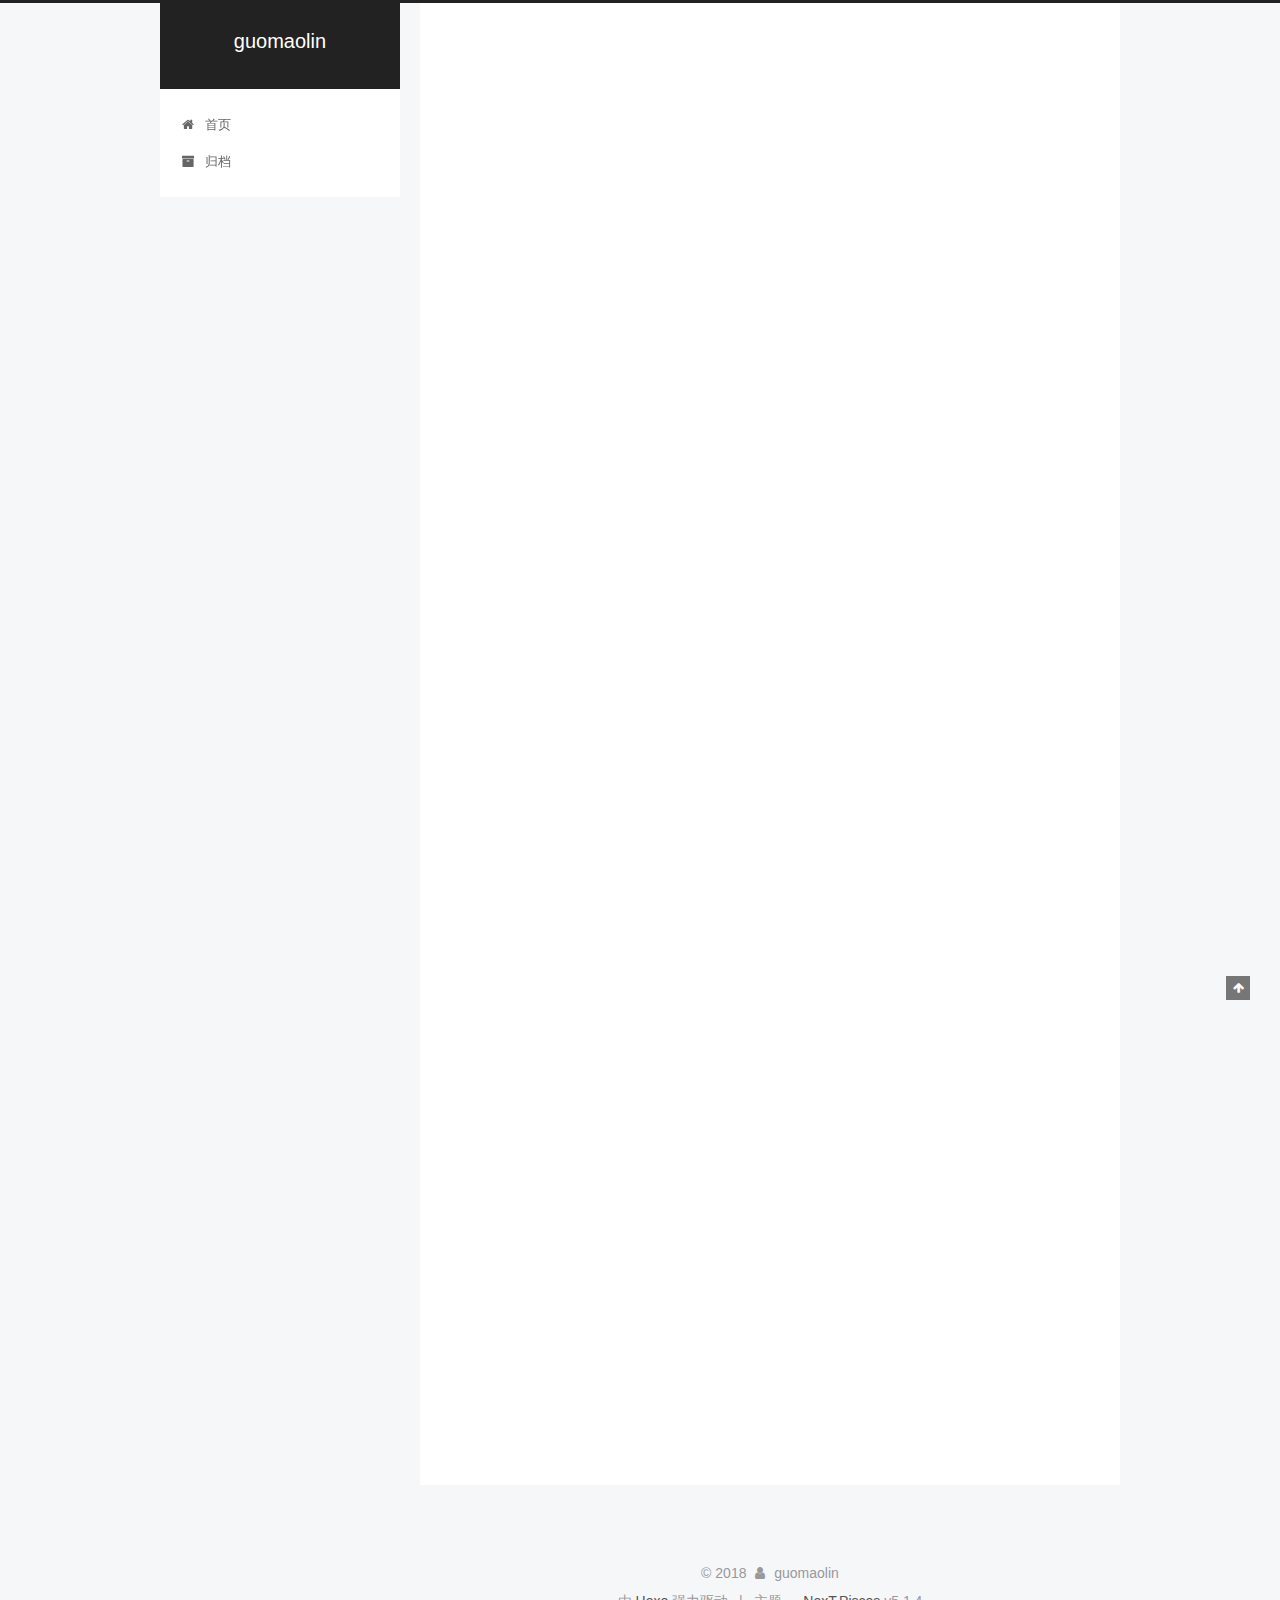
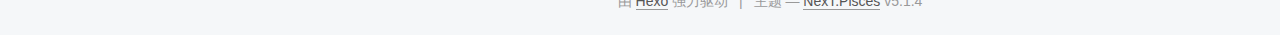
<file: index.html>
<!DOCTYPE html>



  


<html class="theme-next pisces use-motion" lang="zh-Hans">
<head>
  <meta charset="UTF-8"/>
<meta http-equiv="X-UA-Compatible" content="IE=edge" />
<meta name="viewport" content="width=device-width, initial-scale=1, maximum-scale=1"/>
<meta name="theme-color" content="#222">









<meta http-equiv="Cache-Control" content="no-transform" />
<meta http-equiv="Cache-Control" content="no-siteapp" />
















  
  
  <link href="/lib/fancybox/source/jquery.fancybox.css?v=2.1.5" rel="stylesheet" type="text/css" />







<link href="/lib/font-awesome/css/font-awesome.min.css?v=4.6.2" rel="stylesheet" type="text/css" />

<link href="/css/main.css?v=5.1.4" rel="stylesheet" type="text/css" />


  <link rel="apple-touch-icon" sizes="180x180" href="/images/apple-touch-icon-next.png?v=5.1.4">


  <link rel="icon" type="image/png" sizes="32x32" href="/images/favicon-32x32-next.png?v=5.1.4">


  <link rel="icon" type="image/png" sizes="16x16" href="/images/favicon-16x16-next.png?v=5.1.4">


  <link rel="mask-icon" href="/images/logo.svg?v=5.1.4" color="#222">





  <meta name="keywords" content="Hexo, NexT" />










<meta name="description" content="人生就是一场修行，与天斗，与地斗，与人斗，与己斗。">
<meta property="og:type" content="website">
<meta property="og:title" content="guomaolin">
<meta property="og:url" content="http://yoursite.com/index.html">
<meta property="og:site_name" content="guomaolin">
<meta property="og:description" content="人生就是一场修行，与天斗，与地斗，与人斗，与己斗。">
<meta property="og:locale" content="zh-Hans">
<meta name="twitter:card" content="summary">
<meta name="twitter:title" content="guomaolin">
<meta name="twitter:description" content="人生就是一场修行，与天斗，与地斗，与人斗，与己斗。">



<script type="text/javascript" id="hexo.configurations">
  var NexT = window.NexT || {};
  var CONFIG = {
    root: '/',
    scheme: 'Pisces',
    version: '5.1.4',
    sidebar: {"position":"left","display":"post","offset":12,"b2t":false,"scrollpercent":false,"onmobile":false},
    fancybox: true,
    tabs: true,
    motion: {"enable":true,"async":false,"transition":{"post_block":"fadeIn","post_header":"slideDownIn","post_body":"slideDownIn","coll_header":"slideLeftIn","sidebar":"slideUpIn"}},
    duoshuo: {
      userId: '0',
      author: '博主'
    },
    algolia: {
      applicationID: '',
      apiKey: '',
      indexName: '',
      hits: {"per_page":10},
      labels: {"input_placeholder":"Search for Posts","hits_empty":"We didn't find any results for the search: ${query}","hits_stats":"${hits} results found in ${time} ms"}
    }
  };
</script>



  <link rel="canonical" href="http://yoursite.com/"/>





  <title>guomaolin</title>
  








</head>

<body itemscope itemtype="http://schema.org/WebPage" lang="zh-Hans">

  
  
    
  

  <div class="container sidebar-position-left 
  page-home">
    <div class="headband"></div>

    <header id="header" class="header" itemscope itemtype="http://schema.org/WPHeader">
      <div class="header-inner"><div class="site-brand-wrapper">
  <div class="site-meta ">
    

    <div class="custom-logo-site-title">
      <a href="/"  class="brand" rel="start">
        <span class="logo-line-before"><i></i></span>
        <span class="site-title">guomaolin</span>
        <span class="logo-line-after"><i></i></span>
      </a>
    </div>
      
        <p class="site-subtitle"></p>
      
  </div>

  <div class="site-nav-toggle">
    <button>
      <span class="btn-bar"></span>
      <span class="btn-bar"></span>
      <span class="btn-bar"></span>
    </button>
  </div>
</div>

<nav class="site-nav">
  

  
    <ul id="menu" class="menu">
      
        
        <li class="menu-item menu-item-home">
          <a href="/" rel="section">
            
              <i class="menu-item-icon fa fa-fw fa-home"></i> <br />
            
            首页
          </a>
        </li>
      
        
        <li class="menu-item menu-item-archives">
          <a href="/archives/" rel="section">
            
              <i class="menu-item-icon fa fa-fw fa-archive"></i> <br />
            
            归档
          </a>
        </li>
      

      
    </ul>
  

  
</nav>



 </div>
    </header>

    <main id="main" class="main">
      <div class="main-inner">
        <div class="content-wrap">
          <div id="content" class="content">
            
  <section id="posts" class="posts-expand">
    
      

  

  
  
  

  <article class="post post-type-normal" itemscope itemtype="http://schema.org/Article">
  
  
  
  <div class="post-block">
    <link itemprop="mainEntityOfPage" href="http://yoursite.com/2018/07/28/博客测试/">

    <span hidden itemprop="author" itemscope itemtype="http://schema.org/Person">
      <meta itemprop="name" content="guomaolin">
      <meta itemprop="description" content="">
      <meta itemprop="image" content="/images/head_icon.png">
    </span>

    <span hidden itemprop="publisher" itemscope itemtype="http://schema.org/Organization">
      <meta itemprop="name" content="guomaolin">
    </span>

    
      <header class="post-header">

        
        
          <h1 class="post-title" itemprop="name headline">
                
                <a class="post-title-link" href="/2018/07/28/博客测试/" itemprop="url">博客测试</a></h1>
        

        <div class="post-meta">
          <span class="post-time">
            
              <span class="post-meta-item-icon">
                <i class="fa fa-calendar-o"></i>
              </span>
              
                <span class="post-meta-item-text">发表于</span>
              
              <time title="创建于" itemprop="dateCreated datePublished" datetime="2018-07-28T23:43:07+08:00">
                2018-07-28
              </time>
            

            

            
          </span>

          

          
            
          

          
          

          

          

          

        </div>
      </header>
    

    
    
    
    <div class="post-body" itemprop="articleBody">

      
      

      
        
          
            <h2 id="这里是博客测试"><a href="#这里是博客测试" class="headerlink" title="这里是博客测试"></a>这里是博客测试</h2><h3 id="目录1"><a href="#目录1" class="headerlink" title="目录1"></a>目录1</h3><h3 id="目录2"><a href="#目录2" class="headerlink" title="目录2"></a>目录2</h3>
          
        
      
    </div>
    
    
    

    

    

    

    <footer class="post-footer">
      

      

      

      
      
        <div class="post-eof"></div>
      
    </footer>
  </div>
  
  
  
  </article>


    
      

  

  
  
  

  <article class="post post-type-normal" itemscope itemtype="http://schema.org/Article">
  
  
  
  <div class="post-block">
    <link itemprop="mainEntityOfPage" href="http://yoursite.com/2018/07/28/hello-world/">

    <span hidden itemprop="author" itemscope itemtype="http://schema.org/Person">
      <meta itemprop="name" content="guomaolin">
      <meta itemprop="description" content="">
      <meta itemprop="image" content="/images/head_icon.png">
    </span>

    <span hidden itemprop="publisher" itemscope itemtype="http://schema.org/Organization">
      <meta itemprop="name" content="guomaolin">
    </span>

    
      <header class="post-header">

        
        
          <h1 class="post-title" itemprop="name headline">
                
                <a class="post-title-link" href="/2018/07/28/hello-world/" itemprop="url">Hello World</a></h1>
        

        <div class="post-meta">
          <span class="post-time">
            
              <span class="post-meta-item-icon">
                <i class="fa fa-calendar-o"></i>
              </span>
              
                <span class="post-meta-item-text">发表于</span>
              
              <time title="创建于" itemprop="dateCreated datePublished" datetime="2018-07-28T22:06:29+08:00">
                2018-07-28
              </time>
            

            

            
          </span>

          

          
            
          

          
          

          

          

          

        </div>
      </header>
    

    
    
    
    <div class="post-body" itemprop="articleBody">

      
      

      
        
          
            <p>Welcome to <a href="https://hexo.io/" target="_blank" rel="noopener">Hexo</a>! This is your very first post. Check <a href="https://hexo.io/docs/" target="_blank" rel="noopener">documentation</a> for more info. If you get any problems when using Hexo, you can find the answer in <a href="https://hexo.io/docs/troubleshooting.html" target="_blank" rel="noopener">troubleshooting</a> or you can ask me on <a href="https://github.com/hexojs/hexo/issues" target="_blank" rel="noopener">GitHub</a>.</p>
<h2 id="Quick-Start"><a href="#Quick-Start" class="headerlink" title="Quick Start"></a>Quick Start</h2><h3 id="Create-a-new-post"><a href="#Create-a-new-post" class="headerlink" title="Create a new post"></a>Create a new post</h3><figure class="highlight bash"><table><tr><td class="gutter"><pre><span class="line">1</span><br></pre></td><td class="code"><pre><span class="line">$ hexo new <span class="string">"My New Post"</span></span><br></pre></td></tr></table></figure>
<p>More info: <a href="https://hexo.io/docs/writing.html" target="_blank" rel="noopener">Writing</a></p>
<h3 id="Run-server"><a href="#Run-server" class="headerlink" title="Run server"></a>Run server</h3><figure class="highlight bash"><table><tr><td class="gutter"><pre><span class="line">1</span><br></pre></td><td class="code"><pre><span class="line">$ hexo server</span><br></pre></td></tr></table></figure>
<p>More info: <a href="https://hexo.io/docs/server.html" target="_blank" rel="noopener">Server</a></p>
<h3 id="Generate-static-files"><a href="#Generate-static-files" class="headerlink" title="Generate static files"></a>Generate static files</h3><figure class="highlight bash"><table><tr><td class="gutter"><pre><span class="line">1</span><br></pre></td><td class="code"><pre><span class="line">$ hexo generate</span><br></pre></td></tr></table></figure>
<p>More info: <a href="https://hexo.io/docs/generating.html" target="_blank" rel="noopener">Generating</a></p>
<h3 id="Deploy-to-remote-sites"><a href="#Deploy-to-remote-sites" class="headerlink" title="Deploy to remote sites"></a>Deploy to remote sites</h3><figure class="highlight bash"><table><tr><td class="gutter"><pre><span class="line">1</span><br></pre></td><td class="code"><pre><span class="line">$ hexo deploy</span><br></pre></td></tr></table></figure>
<p>More info: <a href="https://hexo.io/docs/deployment.html" target="_blank" rel="noopener">Deployment</a></p>

          
        
      
    </div>
    
    
    

    

    

    

    <footer class="post-footer">
      

      

      

      
      
        <div class="post-eof"></div>
      
    </footer>
  </div>
  
  
  
  </article>


    
  </section>

  


          </div>
          


          

        </div>
        
          
  
  <div class="sidebar-toggle">
    <div class="sidebar-toggle-line-wrap">
      <span class="sidebar-toggle-line sidebar-toggle-line-first"></span>
      <span class="sidebar-toggle-line sidebar-toggle-line-middle"></span>
      <span class="sidebar-toggle-line sidebar-toggle-line-last"></span>
    </div>
  </div>

  <aside id="sidebar" class="sidebar">
    
    <div class="sidebar-inner">

      

      

      <section class="site-overview-wrap sidebar-panel sidebar-panel-active">
        <div class="site-overview">
          <div class="site-author motion-element" itemprop="author" itemscope itemtype="http://schema.org/Person">
            
              <img class="site-author-image" itemprop="image"
                src="/images/head_icon.png"
                alt="guomaolin" />
            
              <p class="site-author-name" itemprop="name">guomaolin</p>
              <p class="site-description motion-element" itemprop="description">人生就是一场修行，与天斗，与地斗，与人斗，与己斗。</p>
          </div>

          <nav class="site-state motion-element">

            
              <div class="site-state-item site-state-posts">
              
                <a href="/archives/">
              
                  <span class="site-state-item-count">2</span>
                  <span class="site-state-item-name">日志</span>
                </a>
              </div>
            

            

            

          </nav>

          

          

          
          

          
          

          

        </div>
      </section>

      

      

    </div>
  </aside>


        
      </div>
    </main>

    <footer id="footer" class="footer">
      <div class="footer-inner">
        <div class="copyright">&copy; <span itemprop="copyrightYear">2018</span>
  <span class="with-love">
    <i class="fa fa-user"></i>
  </span>
  <span class="author" itemprop="copyrightHolder">guomaolin</span>

  
</div>


  <div class="powered-by">由 <a class="theme-link" target="_blank" href="https://hexo.io">Hexo</a> 强力驱动</div>



  <span class="post-meta-divider">|</span>



  <div class="theme-info">主题 &mdash; <a class="theme-link" target="_blank" href="https://github.com/iissnan/hexo-theme-next">NexT.Pisces</a> v5.1.4</div>




        







        
      </div>
    </footer>

    
      <div class="back-to-top">
        <i class="fa fa-arrow-up"></i>
        
      </div>
    

    

  </div>

  

<script type="text/javascript">
  if (Object.prototype.toString.call(window.Promise) !== '[object Function]') {
    window.Promise = null;
  }
</script>









  












  
  
    <script type="text/javascript" src="/lib/jquery/index.js?v=2.1.3"></script>
  

  
  
    <script type="text/javascript" src="/lib/fastclick/lib/fastclick.min.js?v=1.0.6"></script>
  

  
  
    <script type="text/javascript" src="/lib/jquery_lazyload/jquery.lazyload.js?v=1.9.7"></script>
  

  
  
    <script type="text/javascript" src="/lib/velocity/velocity.min.js?v=1.2.1"></script>
  

  
  
    <script type="text/javascript" src="/lib/velocity/velocity.ui.min.js?v=1.2.1"></script>
  

  
  
    <script type="text/javascript" src="/lib/fancybox/source/jquery.fancybox.pack.js?v=2.1.5"></script>
  


  


  <script type="text/javascript" src="/js/src/utils.js?v=5.1.4"></script>

  <script type="text/javascript" src="/js/src/motion.js?v=5.1.4"></script>



  
  


  <script type="text/javascript" src="/js/src/affix.js?v=5.1.4"></script>

  <script type="text/javascript" src="/js/src/schemes/pisces.js?v=5.1.4"></script>



  

  


  <script type="text/javascript" src="/js/src/bootstrap.js?v=5.1.4"></script>



  


  




	





  





  












  





  

  

  

  
  

  

  

  

</body>
</html>
</file>
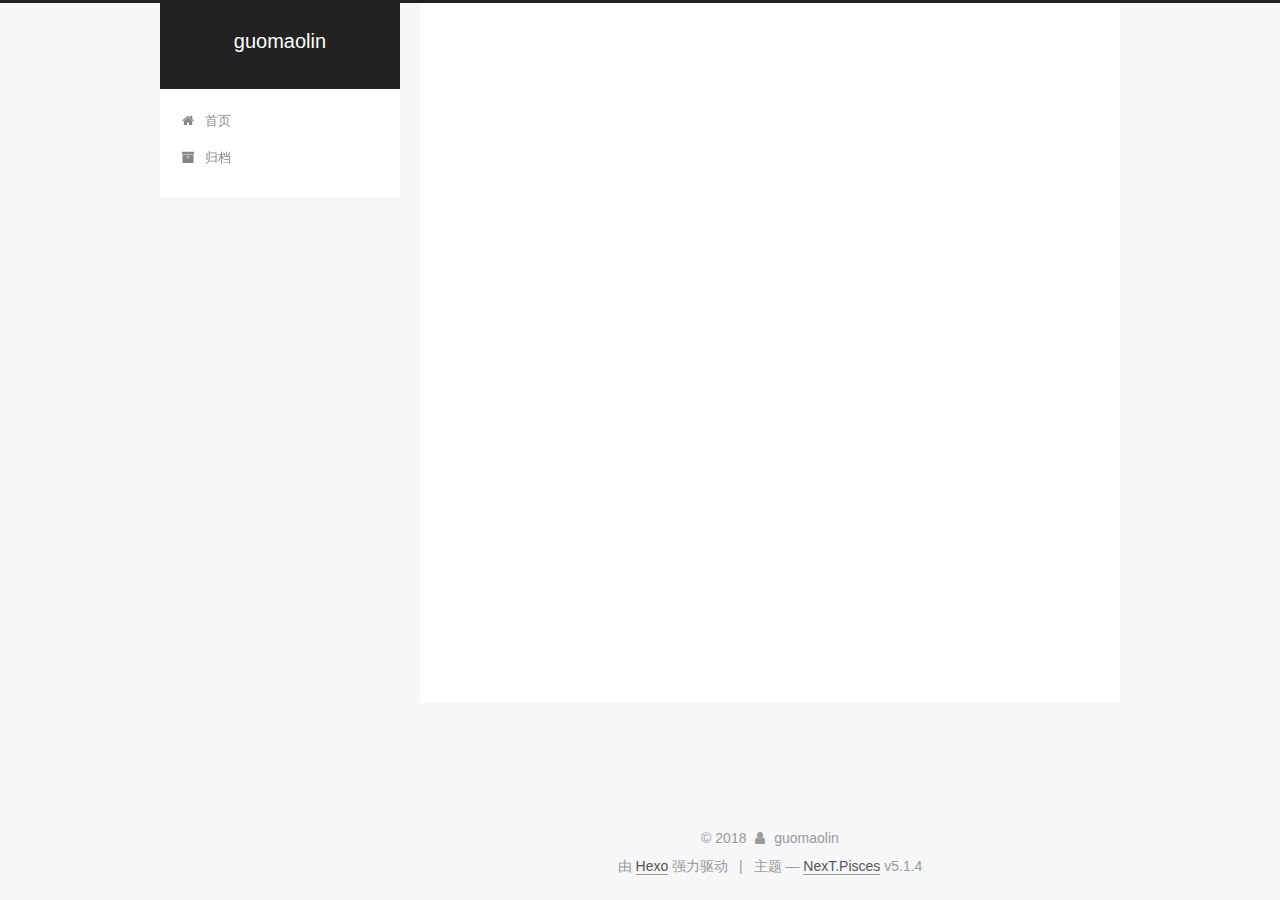
<file: archives/index.html>
<!DOCTYPE html>



  


<html class="theme-next pisces use-motion" lang="zh-Hans">
<head>
  <meta charset="UTF-8"/>
<meta http-equiv="X-UA-Compatible" content="IE=edge" />
<meta name="viewport" content="width=device-width, initial-scale=1, maximum-scale=1"/>
<meta name="theme-color" content="#222">









<meta http-equiv="Cache-Control" content="no-transform" />
<meta http-equiv="Cache-Control" content="no-siteapp" />
















  
  
  <link href="/lib/fancybox/source/jquery.fancybox.css?v=2.1.5" rel="stylesheet" type="text/css" />







<link href="/lib/font-awesome/css/font-awesome.min.css?v=4.6.2" rel="stylesheet" type="text/css" />

<link href="/css/main.css?v=5.1.4" rel="stylesheet" type="text/css" />


  <link rel="apple-touch-icon" sizes="180x180" href="/images/apple-touch-icon-next.png?v=5.1.4">


  <link rel="icon" type="image/png" sizes="32x32" href="/images/favicon-32x32-next.png?v=5.1.4">


  <link rel="icon" type="image/png" sizes="16x16" href="/images/favicon-16x16-next.png?v=5.1.4">


  <link rel="mask-icon" href="/images/logo.svg?v=5.1.4" color="#222">





  <meta name="keywords" content="Hexo, NexT" />










<meta name="description" content="人生就是一场修行，与天斗，与地斗，与人斗，与己斗。">
<meta property="og:type" content="website">
<meta property="og:title" content="guomaolin">
<meta property="og:url" content="http://yoursite.com/archives/index.html">
<meta property="og:site_name" content="guomaolin">
<meta property="og:description" content="人生就是一场修行，与天斗，与地斗，与人斗，与己斗。">
<meta property="og:locale" content="zh-Hans">
<meta name="twitter:card" content="summary">
<meta name="twitter:title" content="guomaolin">
<meta name="twitter:description" content="人生就是一场修行，与天斗，与地斗，与人斗，与己斗。">



<script type="text/javascript" id="hexo.configurations">
  var NexT = window.NexT || {};
  var CONFIG = {
    root: '/',
    scheme: 'Pisces',
    version: '5.1.4',
    sidebar: {"position":"left","display":"post","offset":12,"b2t":false,"scrollpercent":false,"onmobile":false},
    fancybox: true,
    tabs: true,
    motion: {"enable":true,"async":false,"transition":{"post_block":"fadeIn","post_header":"slideDownIn","post_body":"slideDownIn","coll_header":"slideLeftIn","sidebar":"slideUpIn"}},
    duoshuo: {
      userId: '0',
      author: '博主'
    },
    algolia: {
      applicationID: '',
      apiKey: '',
      indexName: '',
      hits: {"per_page":10},
      labels: {"input_placeholder":"Search for Posts","hits_empty":"We didn't find any results for the search: ${query}","hits_stats":"${hits} results found in ${time} ms"}
    }
  };
</script>



  <link rel="canonical" href="http://yoursite.com/archives/"/>





  <title>归档 | guomaolin</title>
  








</head>

<body itemscope itemtype="http://schema.org/WebPage" lang="zh-Hans">

  
  
    
  

  <div class="container sidebar-position-left page-archive">
    <div class="headband"></div>

    <header id="header" class="header" itemscope itemtype="http://schema.org/WPHeader">
      <div class="header-inner"><div class="site-brand-wrapper">
  <div class="site-meta ">
    

    <div class="custom-logo-site-title">
      <a href="/"  class="brand" rel="start">
        <span class="logo-line-before"><i></i></span>
        <span class="site-title">guomaolin</span>
        <span class="logo-line-after"><i></i></span>
      </a>
    </div>
      
        <p class="site-subtitle"></p>
      
  </div>

  <div class="site-nav-toggle">
    <button>
      <span class="btn-bar"></span>
      <span class="btn-bar"></span>
      <span class="btn-bar"></span>
    </button>
  </div>
</div>

<nav class="site-nav">
  

  
    <ul id="menu" class="menu">
      
        
        <li class="menu-item menu-item-home">
          <a href="/" rel="section">
            
              <i class="menu-item-icon fa fa-fw fa-home"></i> <br />
            
            首页
          </a>
        </li>
      
        
        <li class="menu-item menu-item-archives">
          <a href="/archives/" rel="section">
            
              <i class="menu-item-icon fa fa-fw fa-archive"></i> <br />
            
            归档
          </a>
        </li>
      

      
    </ul>
  

  
</nav>



 </div>
    </header>

    <main id="main" class="main">
      <div class="main-inner">
        <div class="content-wrap">
          <div id="content" class="content">
            

  
  
  
  <div class="post-block archive">
    <div id="posts" class="posts-collapse">
      <span class="archive-move-on"></span>

      <span class="archive-page-counter">
        
        
        
          
        
        嗯..! 目前共计 2 篇日志。 继续努力。
      </span>

      

        
        
        

        
          
          <div class="collection-title">
            <h1 class="archive-year" id="archive-year-2018">2018</h1>
          </div>
        
        

        

  <article class="post post-type-normal" itemscope itemtype="http://schema.org/Article">
    <header class="post-header">

      <h2 class="post-title">
        
            <a class="post-title-link" href="/2018/07/28/博客测试/" itemprop="url">
              
                <span itemprop="name">博客测试</span>
              
            </a>
        
      </h2>

      <div class="post-meta">
        <time class="post-time" itemprop="dateCreated"
              datetime="2018-07-28T23:43:07+08:00"
              content="2018-07-28" >
          07-28
        </time>
      </div>

    </header>
  </article>



      

        
        
        

        
        

        

  <article class="post post-type-normal" itemscope itemtype="http://schema.org/Article">
    <header class="post-header">

      <h2 class="post-title">
        
            <a class="post-title-link" href="/2018/07/28/hello-world/" itemprop="url">
              
                <span itemprop="name">Hello World</span>
              
            </a>
        
      </h2>

      <div class="post-meta">
        <time class="post-time" itemprop="dateCreated"
              datetime="2018-07-28T22:06:29+08:00"
              content="2018-07-28" >
          07-28
        </time>
      </div>

    </header>
  </article>



      

    </div>
  </div>
  
  
  

  



          </div>
          


          

        </div>
        
          
  
  <div class="sidebar-toggle">
    <div class="sidebar-toggle-line-wrap">
      <span class="sidebar-toggle-line sidebar-toggle-line-first"></span>
      <span class="sidebar-toggle-line sidebar-toggle-line-middle"></span>
      <span class="sidebar-toggle-line sidebar-toggle-line-last"></span>
    </div>
  </div>

  <aside id="sidebar" class="sidebar">
    
    <div class="sidebar-inner">

      

      

      <section class="site-overview-wrap sidebar-panel sidebar-panel-active">
        <div class="site-overview">
          <div class="site-author motion-element" itemprop="author" itemscope itemtype="http://schema.org/Person">
            
              <img class="site-author-image" itemprop="image"
                src="/images/head_icon.png"
                alt="guomaolin" />
            
              <p class="site-author-name" itemprop="name">guomaolin</p>
              <p class="site-description motion-element" itemprop="description">人生就是一场修行，与天斗，与地斗，与人斗，与己斗。</p>
          </div>

          <nav class="site-state motion-element">

            
              <div class="site-state-item site-state-posts">
              
                <a href="/archives/">
              
                  <span class="site-state-item-count">2</span>
                  <span class="site-state-item-name">日志</span>
                </a>
              </div>
            

            

            

          </nav>

          

          

          
          

          
          

          

        </div>
      </section>

      

      

    </div>
  </aside>


        
      </div>
    </main>

    <footer id="footer" class="footer">
      <div class="footer-inner">
        <div class="copyright">&copy; <span itemprop="copyrightYear">2018</span>
  <span class="with-love">
    <i class="fa fa-user"></i>
  </span>
  <span class="author" itemprop="copyrightHolder">guomaolin</span>

  
</div>


  <div class="powered-by">由 <a class="theme-link" target="_blank" href="https://hexo.io">Hexo</a> 强力驱动</div>



  <span class="post-meta-divider">|</span>



  <div class="theme-info">主题 &mdash; <a class="theme-link" target="_blank" href="https://github.com/iissnan/hexo-theme-next">NexT.Pisces</a> v5.1.4</div>




        







        
      </div>
    </footer>

    
      <div class="back-to-top">
        <i class="fa fa-arrow-up"></i>
        
      </div>
    

    

  </div>

  

<script type="text/javascript">
  if (Object.prototype.toString.call(window.Promise) !== '[object Function]') {
    window.Promise = null;
  }
</script>









  












  
  
    <script type="text/javascript" src="/lib/jquery/index.js?v=2.1.3"></script>
  

  
  
    <script type="text/javascript" src="/lib/fastclick/lib/fastclick.min.js?v=1.0.6"></script>
  

  
  
    <script type="text/javascript" src="/lib/jquery_lazyload/jquery.lazyload.js?v=1.9.7"></script>
  

  
  
    <script type="text/javascript" src="/lib/velocity/velocity.min.js?v=1.2.1"></script>
  

  
  
    <script type="text/javascript" src="/lib/velocity/velocity.ui.min.js?v=1.2.1"></script>
  

  
  
    <script type="text/javascript" src="/lib/fancybox/source/jquery.fancybox.pack.js?v=2.1.5"></script>
  


  


  <script type="text/javascript" src="/js/src/utils.js?v=5.1.4"></script>

  <script type="text/javascript" src="/js/src/motion.js?v=5.1.4"></script>



  
  


  <script type="text/javascript" src="/js/src/affix.js?v=5.1.4"></script>

  <script type="text/javascript" src="/js/src/schemes/pisces.js?v=5.1.4"></script>



  

  


  <script type="text/javascript" src="/js/src/bootstrap.js?v=5.1.4"></script>



  


  




	





  





  












  





  

  

  

  
  

  

  

  

</body>
</html>
</file>
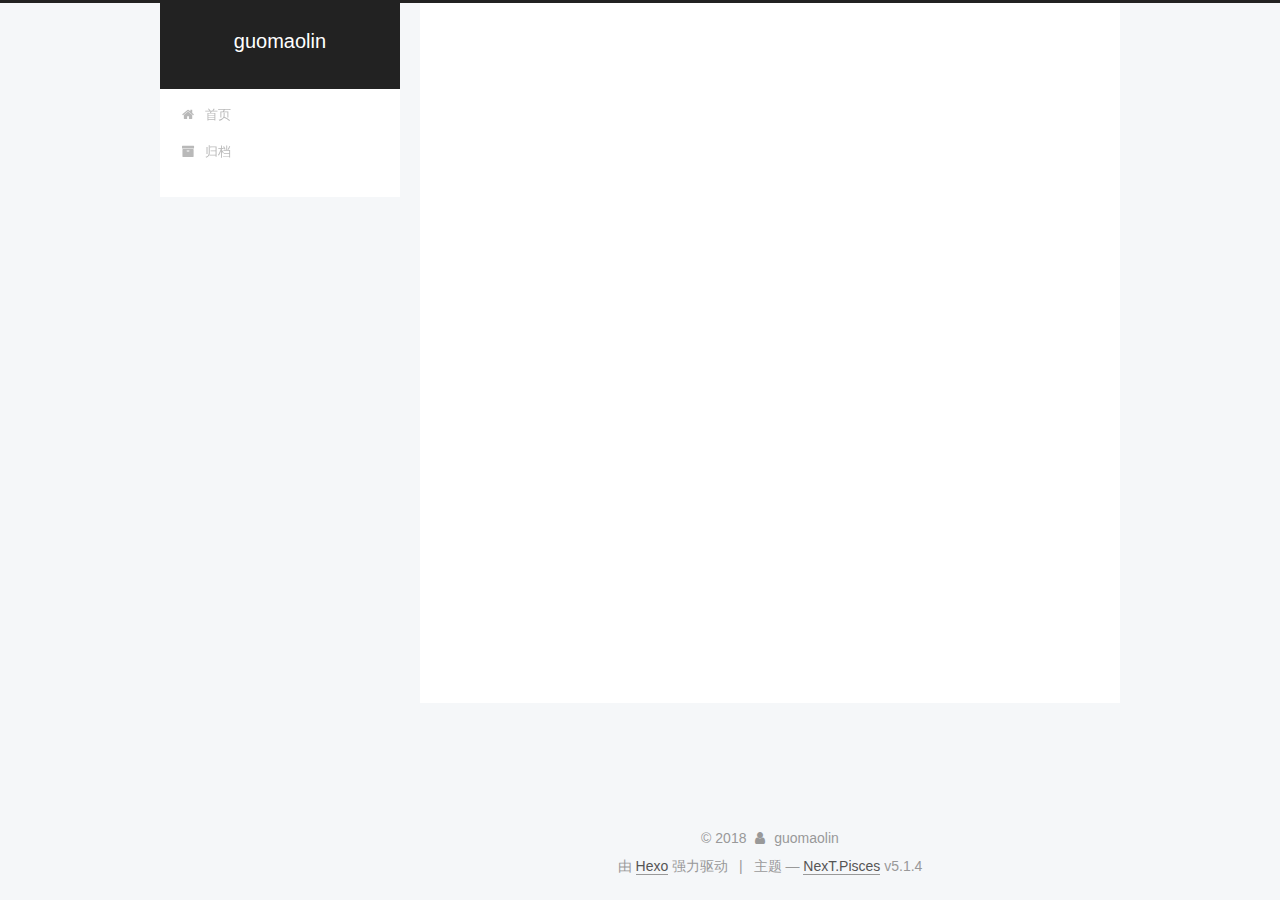
<file: archives/2018/index.html>
<!DOCTYPE html>



  


<html class="theme-next pisces use-motion" lang="zh-Hans">
<head>
  <meta charset="UTF-8"/>
<meta http-equiv="X-UA-Compatible" content="IE=edge" />
<meta name="viewport" content="width=device-width, initial-scale=1, maximum-scale=1"/>
<meta name="theme-color" content="#222">









<meta http-equiv="Cache-Control" content="no-transform" />
<meta http-equiv="Cache-Control" content="no-siteapp" />
















  
  
  <link href="/lib/fancybox/source/jquery.fancybox.css?v=2.1.5" rel="stylesheet" type="text/css" />







<link href="/lib/font-awesome/css/font-awesome.min.css?v=4.6.2" rel="stylesheet" type="text/css" />

<link href="/css/main.css?v=5.1.4" rel="stylesheet" type="text/css" />


  <link rel="apple-touch-icon" sizes="180x180" href="/images/apple-touch-icon-next.png?v=5.1.4">


  <link rel="icon" type="image/png" sizes="32x32" href="/images/favicon-32x32-next.png?v=5.1.4">


  <link rel="icon" type="image/png" sizes="16x16" href="/images/favicon-16x16-next.png?v=5.1.4">


  <link rel="mask-icon" href="/images/logo.svg?v=5.1.4" color="#222">





  <meta name="keywords" content="Hexo, NexT" />










<meta name="description" content="人生就是一场修行，与天斗，与地斗，与人斗，与己斗。">
<meta property="og:type" content="website">
<meta property="og:title" content="guomaolin">
<meta property="og:url" content="http://yoursite.com/archives/2018/index.html">
<meta property="og:site_name" content="guomaolin">
<meta property="og:description" content="人生就是一场修行，与天斗，与地斗，与人斗，与己斗。">
<meta property="og:locale" content="zh-Hans">
<meta name="twitter:card" content="summary">
<meta name="twitter:title" content="guomaolin">
<meta name="twitter:description" content="人生就是一场修行，与天斗，与地斗，与人斗，与己斗。">



<script type="text/javascript" id="hexo.configurations">
  var NexT = window.NexT || {};
  var CONFIG = {
    root: '/',
    scheme: 'Pisces',
    version: '5.1.4',
    sidebar: {"position":"left","display":"post","offset":12,"b2t":false,"scrollpercent":false,"onmobile":false},
    fancybox: true,
    tabs: true,
    motion: {"enable":true,"async":false,"transition":{"post_block":"fadeIn","post_header":"slideDownIn","post_body":"slideDownIn","coll_header":"slideLeftIn","sidebar":"slideUpIn"}},
    duoshuo: {
      userId: '0',
      author: '博主'
    },
    algolia: {
      applicationID: '',
      apiKey: '',
      indexName: '',
      hits: {"per_page":10},
      labels: {"input_placeholder":"Search for Posts","hits_empty":"We didn't find any results for the search: ${query}","hits_stats":"${hits} results found in ${time} ms"}
    }
  };
</script>



  <link rel="canonical" href="http://yoursite.com/archives/2018/"/>





  <title>归档 | guomaolin</title>
  








</head>

<body itemscope itemtype="http://schema.org/WebPage" lang="zh-Hans">

  
  
    
  

  <div class="container sidebar-position-left page-archive">
    <div class="headband"></div>

    <header id="header" class="header" itemscope itemtype="http://schema.org/WPHeader">
      <div class="header-inner"><div class="site-brand-wrapper">
  <div class="site-meta ">
    

    <div class="custom-logo-site-title">
      <a href="/"  class="brand" rel="start">
        <span class="logo-line-before"><i></i></span>
        <span class="site-title">guomaolin</span>
        <span class="logo-line-after"><i></i></span>
      </a>
    </div>
      
        <p class="site-subtitle"></p>
      
  </div>

  <div class="site-nav-toggle">
    <button>
      <span class="btn-bar"></span>
      <span class="btn-bar"></span>
      <span class="btn-bar"></span>
    </button>
  </div>
</div>

<nav class="site-nav">
  

  
    <ul id="menu" class="menu">
      
        
        <li class="menu-item menu-item-home">
          <a href="/" rel="section">
            
              <i class="menu-item-icon fa fa-fw fa-home"></i> <br />
            
            首页
          </a>
        </li>
      
        
        <li class="menu-item menu-item-archives">
          <a href="/archives/" rel="section">
            
              <i class="menu-item-icon fa fa-fw fa-archive"></i> <br />
            
            归档
          </a>
        </li>
      

      
    </ul>
  

  
</nav>



 </div>
    </header>

    <main id="main" class="main">
      <div class="main-inner">
        <div class="content-wrap">
          <div id="content" class="content">
            

  
  
  
  <div class="post-block archive">
    <div id="posts" class="posts-collapse">
      <span class="archive-move-on"></span>

      <span class="archive-page-counter">
        
        
        
          
        
        嗯..! 目前共计 2 篇日志。 继续努力。
      </span>

      

        
        
        

        
          
          <div class="collection-title">
            <h1 class="archive-year" id="archive-year-2018">2018</h1>
          </div>
        
        

        

  <article class="post post-type-normal" itemscope itemtype="http://schema.org/Article">
    <header class="post-header">

      <h2 class="post-title">
        
            <a class="post-title-link" href="/2018/07/28/博客测试/" itemprop="url">
              
                <span itemprop="name">博客测试</span>
              
            </a>
        
      </h2>

      <div class="post-meta">
        <time class="post-time" itemprop="dateCreated"
              datetime="2018-07-28T23:43:07+08:00"
              content="2018-07-28" >
          07-28
        </time>
      </div>

    </header>
  </article>



      

        
        
        

        
        

        

  <article class="post post-type-normal" itemscope itemtype="http://schema.org/Article">
    <header class="post-header">

      <h2 class="post-title">
        
            <a class="post-title-link" href="/2018/07/28/hello-world/" itemprop="url">
              
                <span itemprop="name">Hello World</span>
              
            </a>
        
      </h2>

      <div class="post-meta">
        <time class="post-time" itemprop="dateCreated"
              datetime="2018-07-28T22:06:29+08:00"
              content="2018-07-28" >
          07-28
        </time>
      </div>

    </header>
  </article>



      

    </div>
  </div>
  
  
  

  



          </div>
          


          

        </div>
        
          
  
  <div class="sidebar-toggle">
    <div class="sidebar-toggle-line-wrap">
      <span class="sidebar-toggle-line sidebar-toggle-line-first"></span>
      <span class="sidebar-toggle-line sidebar-toggle-line-middle"></span>
      <span class="sidebar-toggle-line sidebar-toggle-line-last"></span>
    </div>
  </div>

  <aside id="sidebar" class="sidebar">
    
    <div class="sidebar-inner">

      

      

      <section class="site-overview-wrap sidebar-panel sidebar-panel-active">
        <div class="site-overview">
          <div class="site-author motion-element" itemprop="author" itemscope itemtype="http://schema.org/Person">
            
              <img class="site-author-image" itemprop="image"
                src="/images/head_icon.png"
                alt="guomaolin" />
            
              <p class="site-author-name" itemprop="name">guomaolin</p>
              <p class="site-description motion-element" itemprop="description">人生就是一场修行，与天斗，与地斗，与人斗，与己斗。</p>
          </div>

          <nav class="site-state motion-element">

            
              <div class="site-state-item site-state-posts">
              
                <a href="/archives/">
              
                  <span class="site-state-item-count">2</span>
                  <span class="site-state-item-name">日志</span>
                </a>
              </div>
            

            

            

          </nav>

          

          

          
          

          
          

          

        </div>
      </section>

      

      

    </div>
  </aside>


        
      </div>
    </main>

    <footer id="footer" class="footer">
      <div class="footer-inner">
        <div class="copyright">&copy; <span itemprop="copyrightYear">2018</span>
  <span class="with-love">
    <i class="fa fa-user"></i>
  </span>
  <span class="author" itemprop="copyrightHolder">guomaolin</span>

  
</div>


  <div class="powered-by">由 <a class="theme-link" target="_blank" href="https://hexo.io">Hexo</a> 强力驱动</div>



  <span class="post-meta-divider">|</span>



  <div class="theme-info">主题 &mdash; <a class="theme-link" target="_blank" href="https://github.com/iissnan/hexo-theme-next">NexT.Pisces</a> v5.1.4</div>




        







        
      </div>
    </footer>

    
      <div class="back-to-top">
        <i class="fa fa-arrow-up"></i>
        
      </div>
    

    

  </div>

  

<script type="text/javascript">
  if (Object.prototype.toString.call(window.Promise) !== '[object Function]') {
    window.Promise = null;
  }
</script>









  












  
  
    <script type="text/javascript" src="/lib/jquery/index.js?v=2.1.3"></script>
  

  
  
    <script type="text/javascript" src="/lib/fastclick/lib/fastclick.min.js?v=1.0.6"></script>
  

  
  
    <script type="text/javascript" src="/lib/jquery_lazyload/jquery.lazyload.js?v=1.9.7"></script>
  

  
  
    <script type="text/javascript" src="/lib/velocity/velocity.min.js?v=1.2.1"></script>
  

  
  
    <script type="text/javascript" src="/lib/velocity/velocity.ui.min.js?v=1.2.1"></script>
  

  
  
    <script type="text/javascript" src="/lib/fancybox/source/jquery.fancybox.pack.js?v=2.1.5"></script>
  


  


  <script type="text/javascript" src="/js/src/utils.js?v=5.1.4"></script>

  <script type="text/javascript" src="/js/src/motion.js?v=5.1.4"></script>



  
  


  <script type="text/javascript" src="/js/src/affix.js?v=5.1.4"></script>

  <script type="text/javascript" src="/js/src/schemes/pisces.js?v=5.1.4"></script>



  

  


  <script type="text/javascript" src="/js/src/bootstrap.js?v=5.1.4"></script>



  


  




	





  





  












  





  

  

  

  
  

  

  

  

</body>
</html>
</file>
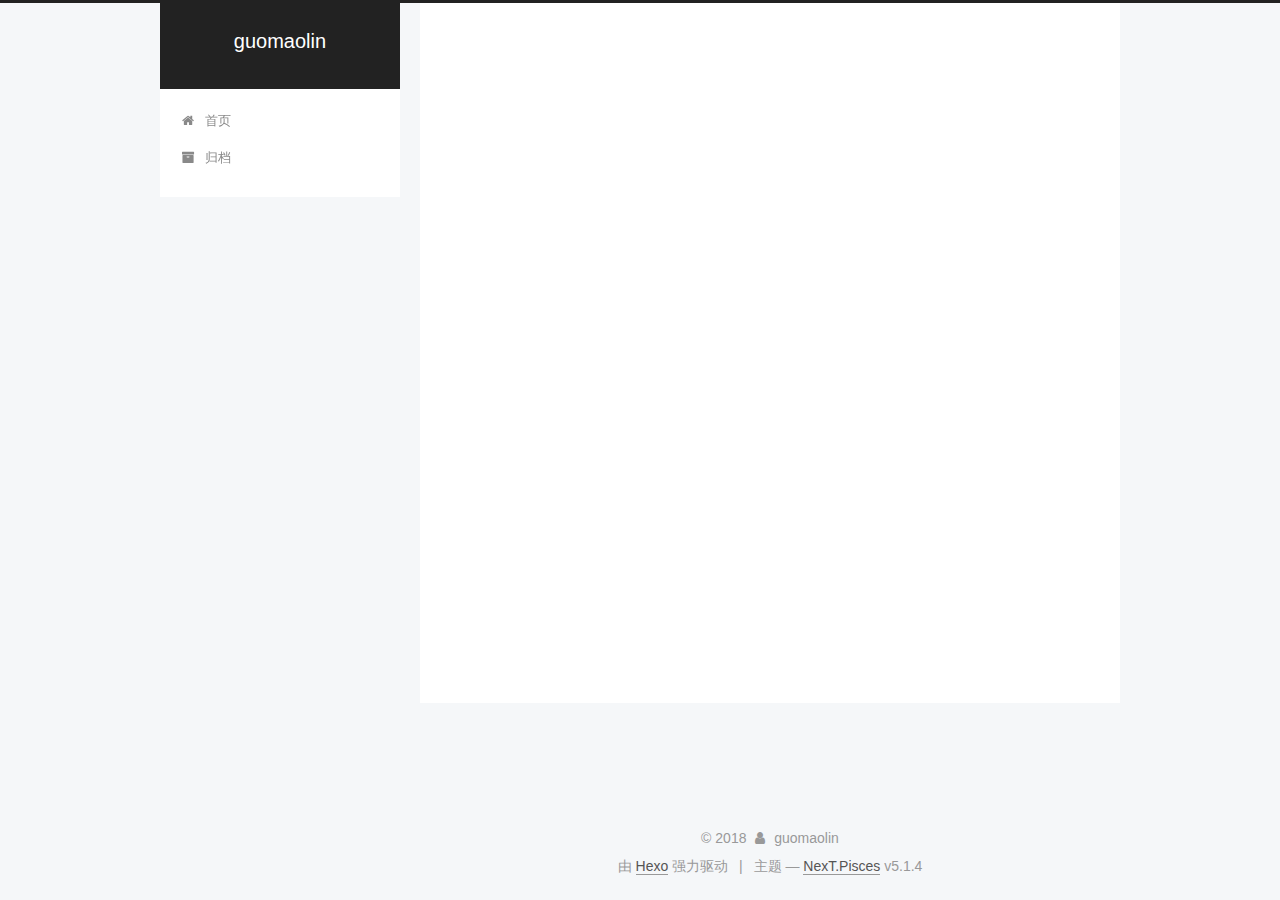
<file: archives/2018/07/index.html>
<!DOCTYPE html>



  


<html class="theme-next pisces use-motion" lang="zh-Hans">
<head>
  <meta charset="UTF-8"/>
<meta http-equiv="X-UA-Compatible" content="IE=edge" />
<meta name="viewport" content="width=device-width, initial-scale=1, maximum-scale=1"/>
<meta name="theme-color" content="#222">









<meta http-equiv="Cache-Control" content="no-transform" />
<meta http-equiv="Cache-Control" content="no-siteapp" />
















  
  
  <link href="/lib/fancybox/source/jquery.fancybox.css?v=2.1.5" rel="stylesheet" type="text/css" />







<link href="/lib/font-awesome/css/font-awesome.min.css?v=4.6.2" rel="stylesheet" type="text/css" />

<link href="/css/main.css?v=5.1.4" rel="stylesheet" type="text/css" />


  <link rel="apple-touch-icon" sizes="180x180" href="/images/apple-touch-icon-next.png?v=5.1.4">


  <link rel="icon" type="image/png" sizes="32x32" href="/images/favicon-32x32-next.png?v=5.1.4">


  <link rel="icon" type="image/png" sizes="16x16" href="/images/favicon-16x16-next.png?v=5.1.4">


  <link rel="mask-icon" href="/images/logo.svg?v=5.1.4" color="#222">





  <meta name="keywords" content="Hexo, NexT" />










<meta name="description" content="人生就是一场修行，与天斗，与地斗，与人斗，与己斗。">
<meta property="og:type" content="website">
<meta property="og:title" content="guomaolin">
<meta property="og:url" content="http://yoursite.com/archives/2018/07/index.html">
<meta property="og:site_name" content="guomaolin">
<meta property="og:description" content="人生就是一场修行，与天斗，与地斗，与人斗，与己斗。">
<meta property="og:locale" content="zh-Hans">
<meta name="twitter:card" content="summary">
<meta name="twitter:title" content="guomaolin">
<meta name="twitter:description" content="人生就是一场修行，与天斗，与地斗，与人斗，与己斗。">



<script type="text/javascript" id="hexo.configurations">
  var NexT = window.NexT || {};
  var CONFIG = {
    root: '/',
    scheme: 'Pisces',
    version: '5.1.4',
    sidebar: {"position":"left","display":"post","offset":12,"b2t":false,"scrollpercent":false,"onmobile":false},
    fancybox: true,
    tabs: true,
    motion: {"enable":true,"async":false,"transition":{"post_block":"fadeIn","post_header":"slideDownIn","post_body":"slideDownIn","coll_header":"slideLeftIn","sidebar":"slideUpIn"}},
    duoshuo: {
      userId: '0',
      author: '博主'
    },
    algolia: {
      applicationID: '',
      apiKey: '',
      indexName: '',
      hits: {"per_page":10},
      labels: {"input_placeholder":"Search for Posts","hits_empty":"We didn't find any results for the search: ${query}","hits_stats":"${hits} results found in ${time} ms"}
    }
  };
</script>



  <link rel="canonical" href="http://yoursite.com/archives/2018/07/"/>





  <title>归档 | guomaolin</title>
  








</head>

<body itemscope itemtype="http://schema.org/WebPage" lang="zh-Hans">

  
  
    
  

  <div class="container sidebar-position-left page-archive">
    <div class="headband"></div>

    <header id="header" class="header" itemscope itemtype="http://schema.org/WPHeader">
      <div class="header-inner"><div class="site-brand-wrapper">
  <div class="site-meta ">
    

    <div class="custom-logo-site-title">
      <a href="/"  class="brand" rel="start">
        <span class="logo-line-before"><i></i></span>
        <span class="site-title">guomaolin</span>
        <span class="logo-line-after"><i></i></span>
      </a>
    </div>
      
        <p class="site-subtitle"></p>
      
  </div>

  <div class="site-nav-toggle">
    <button>
      <span class="btn-bar"></span>
      <span class="btn-bar"></span>
      <span class="btn-bar"></span>
    </button>
  </div>
</div>

<nav class="site-nav">
  

  
    <ul id="menu" class="menu">
      
        
        <li class="menu-item menu-item-home">
          <a href="/" rel="section">
            
              <i class="menu-item-icon fa fa-fw fa-home"></i> <br />
            
            首页
          </a>
        </li>
      
        
        <li class="menu-item menu-item-archives">
          <a href="/archives/" rel="section">
            
              <i class="menu-item-icon fa fa-fw fa-archive"></i> <br />
            
            归档
          </a>
        </li>
      

      
    </ul>
  

  
</nav>



 </div>
    </header>

    <main id="main" class="main">
      <div class="main-inner">
        <div class="content-wrap">
          <div id="content" class="content">
            

  
  
  
  <div class="post-block archive">
    <div id="posts" class="posts-collapse">
      <span class="archive-move-on"></span>

      <span class="archive-page-counter">
        
        
        
          
        
        嗯..! 目前共计 2 篇日志。 继续努力。
      </span>

      

        
        
        

        
          
          <div class="collection-title">
            <h1 class="archive-year" id="archive-year-2018">2018</h1>
          </div>
        
        

        

  <article class="post post-type-normal" itemscope itemtype="http://schema.org/Article">
    <header class="post-header">

      <h2 class="post-title">
        
            <a class="post-title-link" href="/2018/07/28/博客测试/" itemprop="url">
              
                <span itemprop="name">博客测试</span>
              
            </a>
        
      </h2>

      <div class="post-meta">
        <time class="post-time" itemprop="dateCreated"
              datetime="2018-07-28T23:43:07+08:00"
              content="2018-07-28" >
          07-28
        </time>
      </div>

    </header>
  </article>



      

        
        
        

        
        

        

  <article class="post post-type-normal" itemscope itemtype="http://schema.org/Article">
    <header class="post-header">

      <h2 class="post-title">
        
            <a class="post-title-link" href="/2018/07/28/hello-world/" itemprop="url">
              
                <span itemprop="name">Hello World</span>
              
            </a>
        
      </h2>

      <div class="post-meta">
        <time class="post-time" itemprop="dateCreated"
              datetime="2018-07-28T22:06:29+08:00"
              content="2018-07-28" >
          07-28
        </time>
      </div>

    </header>
  </article>



      

    </div>
  </div>
  
  
  

  



          </div>
          


          

        </div>
        
          
  
  <div class="sidebar-toggle">
    <div class="sidebar-toggle-line-wrap">
      <span class="sidebar-toggle-line sidebar-toggle-line-first"></span>
      <span class="sidebar-toggle-line sidebar-toggle-line-middle"></span>
      <span class="sidebar-toggle-line sidebar-toggle-line-last"></span>
    </div>
  </div>

  <aside id="sidebar" class="sidebar">
    
    <div class="sidebar-inner">

      

      

      <section class="site-overview-wrap sidebar-panel sidebar-panel-active">
        <div class="site-overview">
          <div class="site-author motion-element" itemprop="author" itemscope itemtype="http://schema.org/Person">
            
              <img class="site-author-image" itemprop="image"
                src="/images/head_icon.png"
                alt="guomaolin" />
            
              <p class="site-author-name" itemprop="name">guomaolin</p>
              <p class="site-description motion-element" itemprop="description">人生就是一场修行，与天斗，与地斗，与人斗，与己斗。</p>
          </div>

          <nav class="site-state motion-element">

            
              <div class="site-state-item site-state-posts">
              
                <a href="/archives/">
              
                  <span class="site-state-item-count">2</span>
                  <span class="site-state-item-name">日志</span>
                </a>
              </div>
            

            

            

          </nav>

          

          

          
          

          
          

          

        </div>
      </section>

      

      

    </div>
  </aside>


        
      </div>
    </main>

    <footer id="footer" class="footer">
      <div class="footer-inner">
        <div class="copyright">&copy; <span itemprop="copyrightYear">2018</span>
  <span class="with-love">
    <i class="fa fa-user"></i>
  </span>
  <span class="author" itemprop="copyrightHolder">guomaolin</span>

  
</div>


  <div class="powered-by">由 <a class="theme-link" target="_blank" href="https://hexo.io">Hexo</a> 强力驱动</div>



  <span class="post-meta-divider">|</span>



  <div class="theme-info">主题 &mdash; <a class="theme-link" target="_blank" href="https://github.com/iissnan/hexo-theme-next">NexT.Pisces</a> v5.1.4</div>




        







        
      </div>
    </footer>

    
      <div class="back-to-top">
        <i class="fa fa-arrow-up"></i>
        
      </div>
    

    

  </div>

  

<script type="text/javascript">
  if (Object.prototype.toString.call(window.Promise) !== '[object Function]') {
    window.Promise = null;
  }
</script>









  












  
  
    <script type="text/javascript" src="/lib/jquery/index.js?v=2.1.3"></script>
  

  
  
    <script type="text/javascript" src="/lib/fastclick/lib/fastclick.min.js?v=1.0.6"></script>
  

  
  
    <script type="text/javascript" src="/lib/jquery_lazyload/jquery.lazyload.js?v=1.9.7"></script>
  

  
  
    <script type="text/javascript" src="/lib/velocity/velocity.min.js?v=1.2.1"></script>
  

  
  
    <script type="text/javascript" src="/lib/velocity/velocity.ui.min.js?v=1.2.1"></script>
  

  
  
    <script type="text/javascript" src="/lib/fancybox/source/jquery.fancybox.pack.js?v=2.1.5"></script>
  


  


  <script type="text/javascript" src="/js/src/utils.js?v=5.1.4"></script>

  <script type="text/javascript" src="/js/src/motion.js?v=5.1.4"></script>



  
  


  <script type="text/javascript" src="/js/src/affix.js?v=5.1.4"></script>

  <script type="text/javascript" src="/js/src/schemes/pisces.js?v=5.1.4"></script>



  

  


  <script type="text/javascript" src="/js/src/bootstrap.js?v=5.1.4"></script>



  


  




	





  





  












  





  

  

  

  
  

  

  

  

</body>
</html>
</file>
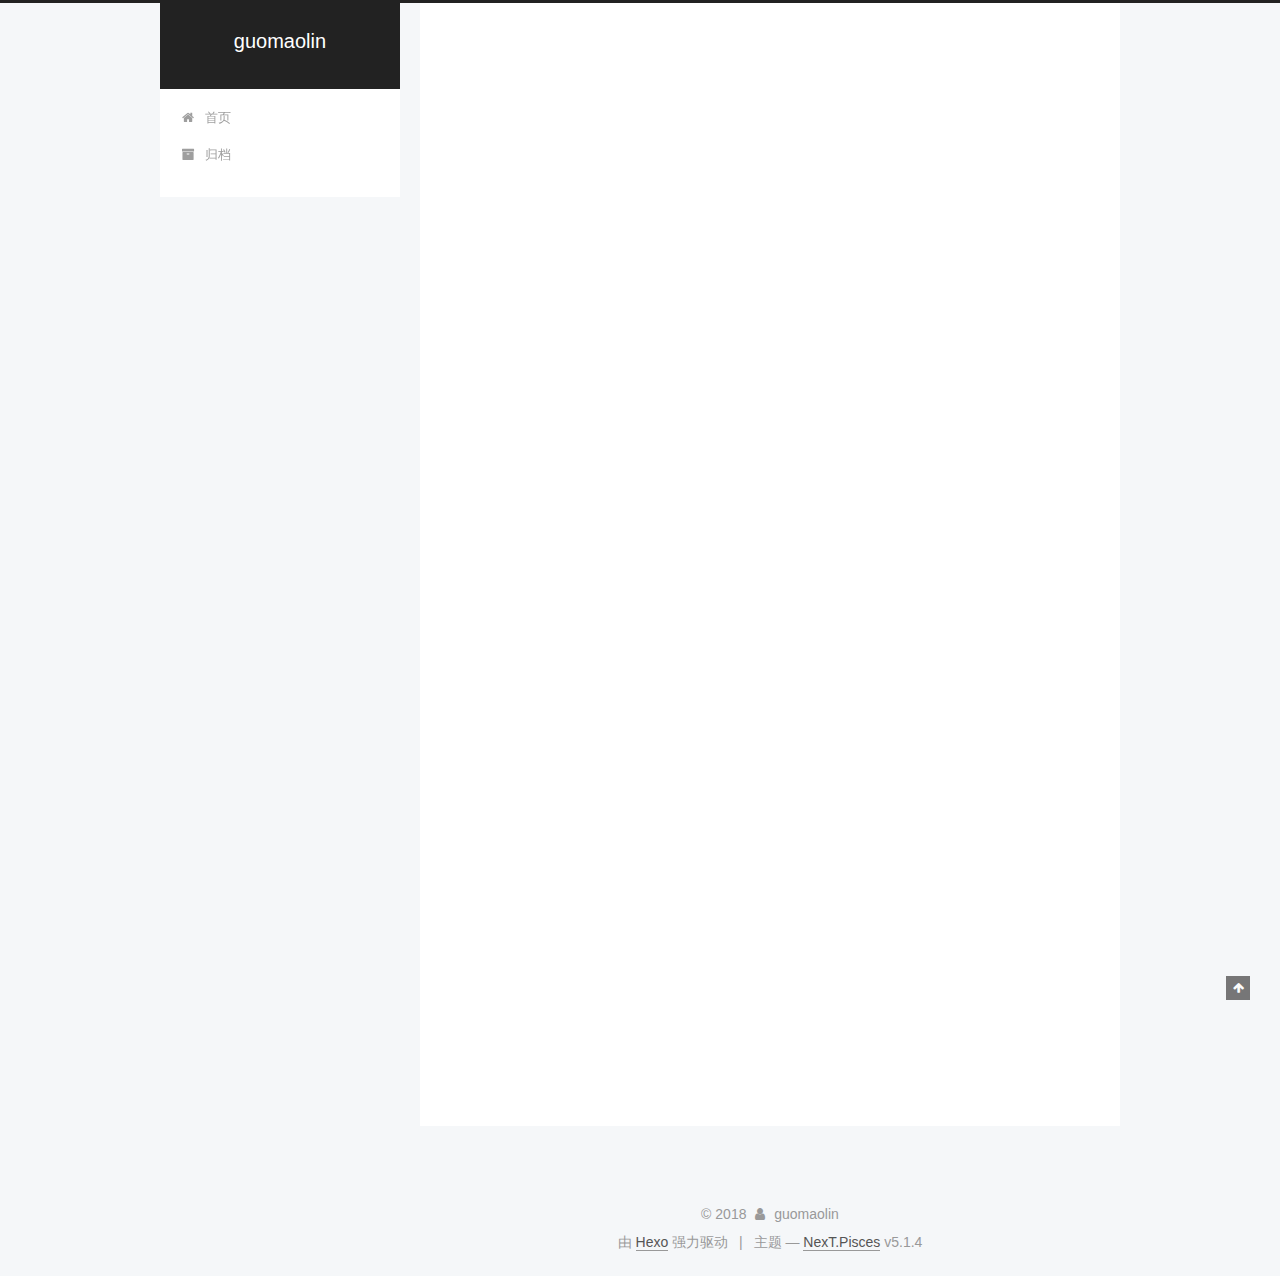
<file: 2018/07/28/hello-world/index.html>
<!DOCTYPE html>



  


<html class="theme-next pisces use-motion" lang="zh-Hans">
<head>
  <meta charset="UTF-8"/>
<meta http-equiv="X-UA-Compatible" content="IE=edge" />
<meta name="viewport" content="width=device-width, initial-scale=1, maximum-scale=1"/>
<meta name="theme-color" content="#222">









<meta http-equiv="Cache-Control" content="no-transform" />
<meta http-equiv="Cache-Control" content="no-siteapp" />
















  
  
  <link href="/lib/fancybox/source/jquery.fancybox.css?v=2.1.5" rel="stylesheet" type="text/css" />







<link href="/lib/font-awesome/css/font-awesome.min.css?v=4.6.2" rel="stylesheet" type="text/css" />

<link href="/css/main.css?v=5.1.4" rel="stylesheet" type="text/css" />


  <link rel="apple-touch-icon" sizes="180x180" href="/images/apple-touch-icon-next.png?v=5.1.4">


  <link rel="icon" type="image/png" sizes="32x32" href="/images/favicon-32x32-next.png?v=5.1.4">


  <link rel="icon" type="image/png" sizes="16x16" href="/images/favicon-16x16-next.png?v=5.1.4">


  <link rel="mask-icon" href="/images/logo.svg?v=5.1.4" color="#222">





  <meta name="keywords" content="Hexo, NexT" />










<meta name="description" content="Welcome to Hexo! This is your very first post. Check documentation for more info. If you get any problems when using Hexo, you can find the answer in troubleshooting or you can ask me on GitHub. Quick">
<meta property="og:type" content="article">
<meta property="og:title" content="Hello World">
<meta property="og:url" content="http://yoursite.com/2018/07/28/hello-world/index.html">
<meta property="og:site_name" content="guomaolin">
<meta property="og:description" content="Welcome to Hexo! This is your very first post. Check documentation for more info. If you get any problems when using Hexo, you can find the answer in troubleshooting or you can ask me on GitHub. Quick">
<meta property="og:locale" content="zh-Hans">
<meta property="og:updated_time" content="2018-07-28T14:06:29.000Z">
<meta name="twitter:card" content="summary">
<meta name="twitter:title" content="Hello World">
<meta name="twitter:description" content="Welcome to Hexo! This is your very first post. Check documentation for more info. If you get any problems when using Hexo, you can find the answer in troubleshooting or you can ask me on GitHub. Quick">



<script type="text/javascript" id="hexo.configurations">
  var NexT = window.NexT || {};
  var CONFIG = {
    root: '/',
    scheme: 'Pisces',
    version: '5.1.4',
    sidebar: {"position":"left","display":"post","offset":12,"b2t":false,"scrollpercent":false,"onmobile":false},
    fancybox: true,
    tabs: true,
    motion: {"enable":true,"async":false,"transition":{"post_block":"fadeIn","post_header":"slideDownIn","post_body":"slideDownIn","coll_header":"slideLeftIn","sidebar":"slideUpIn"}},
    duoshuo: {
      userId: '0',
      author: '博主'
    },
    algolia: {
      applicationID: '',
      apiKey: '',
      indexName: '',
      hits: {"per_page":10},
      labels: {"input_placeholder":"Search for Posts","hits_empty":"We didn't find any results for the search: ${query}","hits_stats":"${hits} results found in ${time} ms"}
    }
  };
</script>



  <link rel="canonical" href="http://yoursite.com/2018/07/28/hello-world/"/>





  <title>Hello World | guomaolin</title>
  








</head>

<body itemscope itemtype="http://schema.org/WebPage" lang="zh-Hans">

  
  
    
  

  <div class="container sidebar-position-left page-post-detail">
    <div class="headband"></div>

    <header id="header" class="header" itemscope itemtype="http://schema.org/WPHeader">
      <div class="header-inner"><div class="site-brand-wrapper">
  <div class="site-meta ">
    

    <div class="custom-logo-site-title">
      <a href="/"  class="brand" rel="start">
        <span class="logo-line-before"><i></i></span>
        <span class="site-title">guomaolin</span>
        <span class="logo-line-after"><i></i></span>
      </a>
    </div>
      
        <p class="site-subtitle"></p>
      
  </div>

  <div class="site-nav-toggle">
    <button>
      <span class="btn-bar"></span>
      <span class="btn-bar"></span>
      <span class="btn-bar"></span>
    </button>
  </div>
</div>

<nav class="site-nav">
  

  
    <ul id="menu" class="menu">
      
        
        <li class="menu-item menu-item-home">
          <a href="/" rel="section">
            
              <i class="menu-item-icon fa fa-fw fa-home"></i> <br />
            
            首页
          </a>
        </li>
      
        
        <li class="menu-item menu-item-archives">
          <a href="/archives/" rel="section">
            
              <i class="menu-item-icon fa fa-fw fa-archive"></i> <br />
            
            归档
          </a>
        </li>
      

      
    </ul>
  

  
</nav>



 </div>
    </header>

    <main id="main" class="main">
      <div class="main-inner">
        <div class="content-wrap">
          <div id="content" class="content">
            

  <div id="posts" class="posts-expand">
    

  

  
  
  

  <article class="post post-type-normal" itemscope itemtype="http://schema.org/Article">
  
  
  
  <div class="post-block">
    <link itemprop="mainEntityOfPage" href="http://yoursite.com/2018/07/28/hello-world/">

    <span hidden itemprop="author" itemscope itemtype="http://schema.org/Person">
      <meta itemprop="name" content="guomaolin">
      <meta itemprop="description" content="">
      <meta itemprop="image" content="/images/head_icon.png">
    </span>

    <span hidden itemprop="publisher" itemscope itemtype="http://schema.org/Organization">
      <meta itemprop="name" content="guomaolin">
    </span>

    
      <header class="post-header">

        
        
          <h1 class="post-title" itemprop="name headline">Hello World</h1>
        

        <div class="post-meta">
          <span class="post-time">
            
              <span class="post-meta-item-icon">
                <i class="fa fa-calendar-o"></i>
              </span>
              
                <span class="post-meta-item-text">发表于</span>
              
              <time title="创建于" itemprop="dateCreated datePublished" datetime="2018-07-28T22:06:29+08:00">
                2018-07-28
              </time>
            

            

            
          </span>

          

          
            
          

          
          

          

          

          

        </div>
      </header>
    

    
    
    
    <div class="post-body" itemprop="articleBody">

      
      

      
        <p>Welcome to <a href="https://hexo.io/" target="_blank" rel="noopener">Hexo</a>! This is your very first post. Check <a href="https://hexo.io/docs/" target="_blank" rel="noopener">documentation</a> for more info. If you get any problems when using Hexo, you can find the answer in <a href="https://hexo.io/docs/troubleshooting.html" target="_blank" rel="noopener">troubleshooting</a> or you can ask me on <a href="https://github.com/hexojs/hexo/issues" target="_blank" rel="noopener">GitHub</a>.</p>
<h2 id="Quick-Start"><a href="#Quick-Start" class="headerlink" title="Quick Start"></a>Quick Start</h2><h3 id="Create-a-new-post"><a href="#Create-a-new-post" class="headerlink" title="Create a new post"></a>Create a new post</h3><figure class="highlight bash"><table><tr><td class="gutter"><pre><span class="line">1</span><br></pre></td><td class="code"><pre><span class="line">$ hexo new <span class="string">"My New Post"</span></span><br></pre></td></tr></table></figure>
<p>More info: <a href="https://hexo.io/docs/writing.html" target="_blank" rel="noopener">Writing</a></p>
<h3 id="Run-server"><a href="#Run-server" class="headerlink" title="Run server"></a>Run server</h3><figure class="highlight bash"><table><tr><td class="gutter"><pre><span class="line">1</span><br></pre></td><td class="code"><pre><span class="line">$ hexo server</span><br></pre></td></tr></table></figure>
<p>More info: <a href="https://hexo.io/docs/server.html" target="_blank" rel="noopener">Server</a></p>
<h3 id="Generate-static-files"><a href="#Generate-static-files" class="headerlink" title="Generate static files"></a>Generate static files</h3><figure class="highlight bash"><table><tr><td class="gutter"><pre><span class="line">1</span><br></pre></td><td class="code"><pre><span class="line">$ hexo generate</span><br></pre></td></tr></table></figure>
<p>More info: <a href="https://hexo.io/docs/generating.html" target="_blank" rel="noopener">Generating</a></p>
<h3 id="Deploy-to-remote-sites"><a href="#Deploy-to-remote-sites" class="headerlink" title="Deploy to remote sites"></a>Deploy to remote sites</h3><figure class="highlight bash"><table><tr><td class="gutter"><pre><span class="line">1</span><br></pre></td><td class="code"><pre><span class="line">$ hexo deploy</span><br></pre></td></tr></table></figure>
<p>More info: <a href="https://hexo.io/docs/deployment.html" target="_blank" rel="noopener">Deployment</a></p>

      
    </div>
    
    
    

    

    

    

    <footer class="post-footer">
      

      
      
      

      
        <div class="post-nav">
          <div class="post-nav-next post-nav-item">
            
          </div>

          <span class="post-nav-divider"></span>

          <div class="post-nav-prev post-nav-item">
            
              <a href="/2018/07/28/博客测试/" rel="prev" title="博客测试">
                博客测试 <i class="fa fa-chevron-right"></i>
              </a>
            
          </div>
        </div>
      

      
      
    </footer>
  </div>
  
  
  
  </article>



    <div class="post-spread">
      
    </div>
  </div>


          </div>
          


          

  



        </div>
        
          
  
  <div class="sidebar-toggle">
    <div class="sidebar-toggle-line-wrap">
      <span class="sidebar-toggle-line sidebar-toggle-line-first"></span>
      <span class="sidebar-toggle-line sidebar-toggle-line-middle"></span>
      <span class="sidebar-toggle-line sidebar-toggle-line-last"></span>
    </div>
  </div>

  <aside id="sidebar" class="sidebar">
    
    <div class="sidebar-inner">

      

      
        <ul class="sidebar-nav motion-element">
          <li class="sidebar-nav-toc sidebar-nav-active" data-target="post-toc-wrap">
            文章目录
          </li>
          <li class="sidebar-nav-overview" data-target="site-overview-wrap">
            站点概览
          </li>
        </ul>
      

      <section class="site-overview-wrap sidebar-panel">
        <div class="site-overview">
          <div class="site-author motion-element" itemprop="author" itemscope itemtype="http://schema.org/Person">
            
              <img class="site-author-image" itemprop="image"
                src="/images/head_icon.png"
                alt="guomaolin" />
            
              <p class="site-author-name" itemprop="name">guomaolin</p>
              <p class="site-description motion-element" itemprop="description">人生就是一场修行，与天斗，与地斗，与人斗，与己斗。</p>
          </div>

          <nav class="site-state motion-element">

            
              <div class="site-state-item site-state-posts">
              
                <a href="/archives/">
              
                  <span class="site-state-item-count">2</span>
                  <span class="site-state-item-name">日志</span>
                </a>
              </div>
            

            

            

          </nav>

          

          

          
          

          
          

          

        </div>
      </section>

      
      <!--noindex-->
        <section class="post-toc-wrap motion-element sidebar-panel sidebar-panel-active">
          <div class="post-toc">

            
              
            

            
              <div class="post-toc-content"><ol class="nav"><li class="nav-item nav-level-2"><a class="nav-link" href="#Quick-Start"><span class="nav-number">1.</span> <span class="nav-text">Quick Start</span></a><ol class="nav-child"><li class="nav-item nav-level-3"><a class="nav-link" href="#Create-a-new-post"><span class="nav-number">1.1.</span> <span class="nav-text">Create a new post</span></a></li><li class="nav-item nav-level-3"><a class="nav-link" href="#Run-server"><span class="nav-number">1.2.</span> <span class="nav-text">Run server</span></a></li><li class="nav-item nav-level-3"><a class="nav-link" href="#Generate-static-files"><span class="nav-number">1.3.</span> <span class="nav-text">Generate static files</span></a></li><li class="nav-item nav-level-3"><a class="nav-link" href="#Deploy-to-remote-sites"><span class="nav-number">1.4.</span> <span class="nav-text">Deploy to remote sites</span></a></li></ol></li></ol></div>
            

          </div>
        </section>
      <!--/noindex-->
      

      

    </div>
  </aside>


        
      </div>
    </main>

    <footer id="footer" class="footer">
      <div class="footer-inner">
        <div class="copyright">&copy; <span itemprop="copyrightYear">2018</span>
  <span class="with-love">
    <i class="fa fa-user"></i>
  </span>
  <span class="author" itemprop="copyrightHolder">guomaolin</span>

  
</div>


  <div class="powered-by">由 <a class="theme-link" target="_blank" href="https://hexo.io">Hexo</a> 强力驱动</div>



  <span class="post-meta-divider">|</span>



  <div class="theme-info">主题 &mdash; <a class="theme-link" target="_blank" href="https://github.com/iissnan/hexo-theme-next">NexT.Pisces</a> v5.1.4</div>




        







        
      </div>
    </footer>

    
      <div class="back-to-top">
        <i class="fa fa-arrow-up"></i>
        
      </div>
    

    

  </div>

  

<script type="text/javascript">
  if (Object.prototype.toString.call(window.Promise) !== '[object Function]') {
    window.Promise = null;
  }
</script>









  












  
  
    <script type="text/javascript" src="/lib/jquery/index.js?v=2.1.3"></script>
  

  
  
    <script type="text/javascript" src="/lib/fastclick/lib/fastclick.min.js?v=1.0.6"></script>
  

  
  
    <script type="text/javascript" src="/lib/jquery_lazyload/jquery.lazyload.js?v=1.9.7"></script>
  

  
  
    <script type="text/javascript" src="/lib/velocity/velocity.min.js?v=1.2.1"></script>
  

  
  
    <script type="text/javascript" src="/lib/velocity/velocity.ui.min.js?v=1.2.1"></script>
  

  
  
    <script type="text/javascript" src="/lib/fancybox/source/jquery.fancybox.pack.js?v=2.1.5"></script>
  


  


  <script type="text/javascript" src="/js/src/utils.js?v=5.1.4"></script>

  <script type="text/javascript" src="/js/src/motion.js?v=5.1.4"></script>



  
  


  <script type="text/javascript" src="/js/src/affix.js?v=5.1.4"></script>

  <script type="text/javascript" src="/js/src/schemes/pisces.js?v=5.1.4"></script>



  
  <script type="text/javascript" src="/js/src/scrollspy.js?v=5.1.4"></script>
<script type="text/javascript" src="/js/src/post-details.js?v=5.1.4"></script>



  


  <script type="text/javascript" src="/js/src/bootstrap.js?v=5.1.4"></script>



  


  




	





  





  












  





  

  

  

  
  

  

  

  

</body>
</html>
</file>
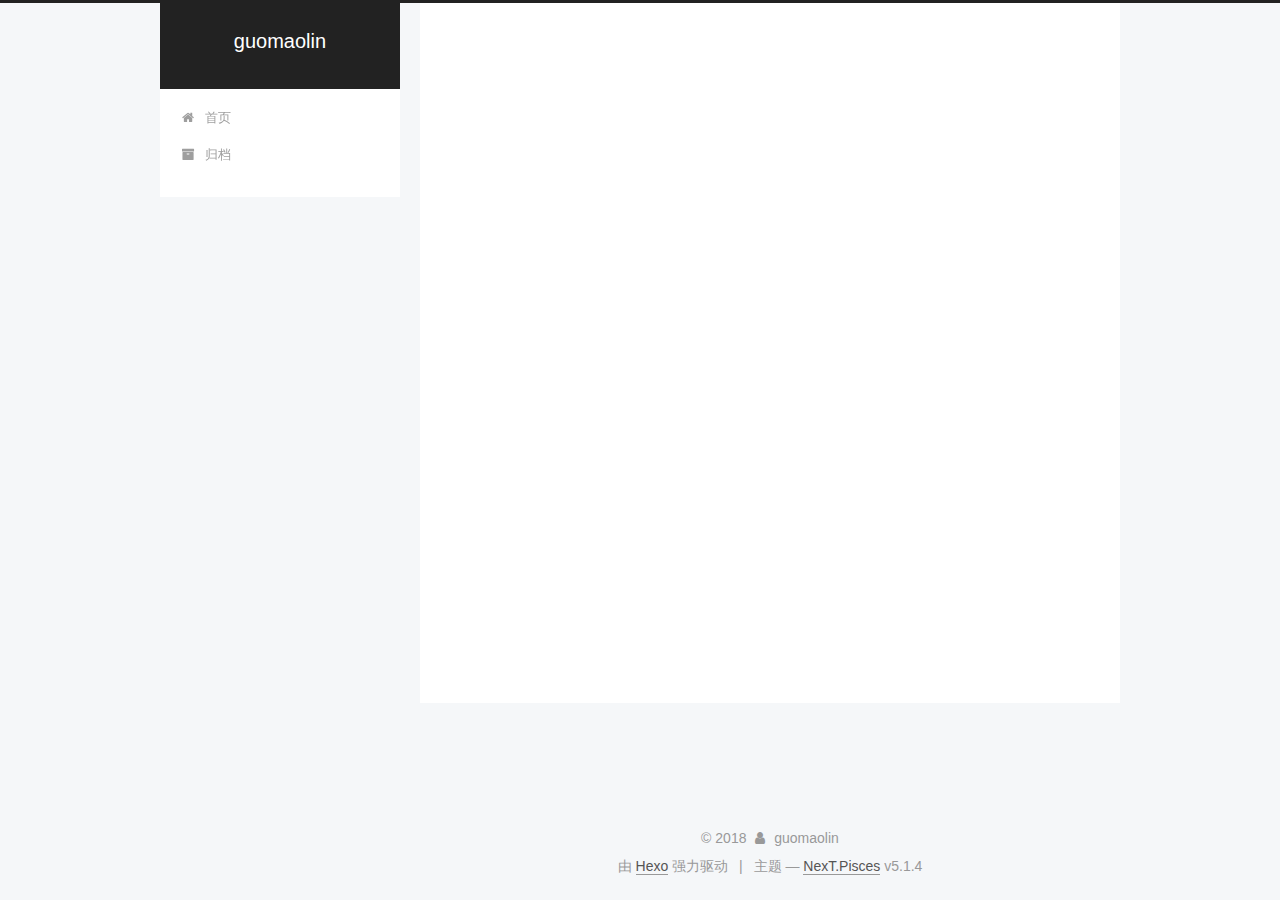
<file: 2018/07/28/博客测试/index.html>
<!DOCTYPE html>



  


<html class="theme-next pisces use-motion" lang="zh-Hans">
<head>
  <meta charset="UTF-8"/>
<meta http-equiv="X-UA-Compatible" content="IE=edge" />
<meta name="viewport" content="width=device-width, initial-scale=1, maximum-scale=1"/>
<meta name="theme-color" content="#222">









<meta http-equiv="Cache-Control" content="no-transform" />
<meta http-equiv="Cache-Control" content="no-siteapp" />
















  
  
  <link href="/lib/fancybox/source/jquery.fancybox.css?v=2.1.5" rel="stylesheet" type="text/css" />







<link href="/lib/font-awesome/css/font-awesome.min.css?v=4.6.2" rel="stylesheet" type="text/css" />

<link href="/css/main.css?v=5.1.4" rel="stylesheet" type="text/css" />


  <link rel="apple-touch-icon" sizes="180x180" href="/images/apple-touch-icon-next.png?v=5.1.4">


  <link rel="icon" type="image/png" sizes="32x32" href="/images/favicon-32x32-next.png?v=5.1.4">


  <link rel="icon" type="image/png" sizes="16x16" href="/images/favicon-16x16-next.png?v=5.1.4">


  <link rel="mask-icon" href="/images/logo.svg?v=5.1.4" color="#222">





  <meta name="keywords" content="Hexo, NexT" />










<meta name="description" content="这里是博客测试目录1目录2">
<meta property="og:type" content="article">
<meta property="og:title" content="博客测试">
<meta property="og:url" content="http://yoursite.com/2018/07/28/博客测试/index.html">
<meta property="og:site_name" content="guomaolin">
<meta property="og:description" content="这里是博客测试目录1目录2">
<meta property="og:locale" content="zh-Hans">
<meta property="og:updated_time" content="2018-07-28T15:45:20.000Z">
<meta name="twitter:card" content="summary">
<meta name="twitter:title" content="博客测试">
<meta name="twitter:description" content="这里是博客测试目录1目录2">



<script type="text/javascript" id="hexo.configurations">
  var NexT = window.NexT || {};
  var CONFIG = {
    root: '/',
    scheme: 'Pisces',
    version: '5.1.4',
    sidebar: {"position":"left","display":"post","offset":12,"b2t":false,"scrollpercent":false,"onmobile":false},
    fancybox: true,
    tabs: true,
    motion: {"enable":true,"async":false,"transition":{"post_block":"fadeIn","post_header":"slideDownIn","post_body":"slideDownIn","coll_header":"slideLeftIn","sidebar":"slideUpIn"}},
    duoshuo: {
      userId: '0',
      author: '博主'
    },
    algolia: {
      applicationID: '',
      apiKey: '',
      indexName: '',
      hits: {"per_page":10},
      labels: {"input_placeholder":"Search for Posts","hits_empty":"We didn't find any results for the search: ${query}","hits_stats":"${hits} results found in ${time} ms"}
    }
  };
</script>



  <link rel="canonical" href="http://yoursite.com/2018/07/28/博客测试/"/>





  <title>博客测试 | guomaolin</title>
  








</head>

<body itemscope itemtype="http://schema.org/WebPage" lang="zh-Hans">

  
  
    
  

  <div class="container sidebar-position-left page-post-detail">
    <div class="headband"></div>

    <header id="header" class="header" itemscope itemtype="http://schema.org/WPHeader">
      <div class="header-inner"><div class="site-brand-wrapper">
  <div class="site-meta ">
    

    <div class="custom-logo-site-title">
      <a href="/"  class="brand" rel="start">
        <span class="logo-line-before"><i></i></span>
        <span class="site-title">guomaolin</span>
        <span class="logo-line-after"><i></i></span>
      </a>
    </div>
      
        <p class="site-subtitle"></p>
      
  </div>

  <div class="site-nav-toggle">
    <button>
      <span class="btn-bar"></span>
      <span class="btn-bar"></span>
      <span class="btn-bar"></span>
    </button>
  </div>
</div>

<nav class="site-nav">
  

  
    <ul id="menu" class="menu">
      
        
        <li class="menu-item menu-item-home">
          <a href="/" rel="section">
            
              <i class="menu-item-icon fa fa-fw fa-home"></i> <br />
            
            首页
          </a>
        </li>
      
        
        <li class="menu-item menu-item-archives">
          <a href="/archives/" rel="section">
            
              <i class="menu-item-icon fa fa-fw fa-archive"></i> <br />
            
            归档
          </a>
        </li>
      

      
    </ul>
  

  
</nav>



 </div>
    </header>

    <main id="main" class="main">
      <div class="main-inner">
        <div class="content-wrap">
          <div id="content" class="content">
            

  <div id="posts" class="posts-expand">
    

  

  
  
  

  <article class="post post-type-normal" itemscope itemtype="http://schema.org/Article">
  
  
  
  <div class="post-block">
    <link itemprop="mainEntityOfPage" href="http://yoursite.com/2018/07/28/博客测试/">

    <span hidden itemprop="author" itemscope itemtype="http://schema.org/Person">
      <meta itemprop="name" content="guomaolin">
      <meta itemprop="description" content="">
      <meta itemprop="image" content="/images/head_icon.png">
    </span>

    <span hidden itemprop="publisher" itemscope itemtype="http://schema.org/Organization">
      <meta itemprop="name" content="guomaolin">
    </span>

    
      <header class="post-header">

        
        
          <h1 class="post-title" itemprop="name headline">博客测试</h1>
        

        <div class="post-meta">
          <span class="post-time">
            
              <span class="post-meta-item-icon">
                <i class="fa fa-calendar-o"></i>
              </span>
              
                <span class="post-meta-item-text">发表于</span>
              
              <time title="创建于" itemprop="dateCreated datePublished" datetime="2018-07-28T23:43:07+08:00">
                2018-07-28
              </time>
            

            

            
          </span>

          

          
            
          

          
          

          

          

          

        </div>
      </header>
    

    
    
    
    <div class="post-body" itemprop="articleBody">

      
      

      
        <h2 id="这里是博客测试"><a href="#这里是博客测试" class="headerlink" title="这里是博客测试"></a>这里是博客测试</h2><h3 id="目录1"><a href="#目录1" class="headerlink" title="目录1"></a>目录1</h3><h3 id="目录2"><a href="#目录2" class="headerlink" title="目录2"></a>目录2</h3>
      
    </div>
    
    
    

    

    

    

    <footer class="post-footer">
      

      
      
      

      
        <div class="post-nav">
          <div class="post-nav-next post-nav-item">
            
              <a href="/2018/07/28/hello-world/" rel="next" title="Hello World">
                <i class="fa fa-chevron-left"></i> Hello World
              </a>
            
          </div>

          <span class="post-nav-divider"></span>

          <div class="post-nav-prev post-nav-item">
            
          </div>
        </div>
      

      
      
    </footer>
  </div>
  
  
  
  </article>



    <div class="post-spread">
      
    </div>
  </div>


          </div>
          


          

  



        </div>
        
          
  
  <div class="sidebar-toggle">
    <div class="sidebar-toggle-line-wrap">
      <span class="sidebar-toggle-line sidebar-toggle-line-first"></span>
      <span class="sidebar-toggle-line sidebar-toggle-line-middle"></span>
      <span class="sidebar-toggle-line sidebar-toggle-line-last"></span>
    </div>
  </div>

  <aside id="sidebar" class="sidebar">
    
    <div class="sidebar-inner">

      

      
        <ul class="sidebar-nav motion-element">
          <li class="sidebar-nav-toc sidebar-nav-active" data-target="post-toc-wrap">
            文章目录
          </li>
          <li class="sidebar-nav-overview" data-target="site-overview-wrap">
            站点概览
          </li>
        </ul>
      

      <section class="site-overview-wrap sidebar-panel">
        <div class="site-overview">
          <div class="site-author motion-element" itemprop="author" itemscope itemtype="http://schema.org/Person">
            
              <img class="site-author-image" itemprop="image"
                src="/images/head_icon.png"
                alt="guomaolin" />
            
              <p class="site-author-name" itemprop="name">guomaolin</p>
              <p class="site-description motion-element" itemprop="description">人生就是一场修行，与天斗，与地斗，与人斗，与己斗。</p>
          </div>

          <nav class="site-state motion-element">

            
              <div class="site-state-item site-state-posts">
              
                <a href="/archives/">
              
                  <span class="site-state-item-count">2</span>
                  <span class="site-state-item-name">日志</span>
                </a>
              </div>
            

            

            

          </nav>

          

          

          
          

          
          

          

        </div>
      </section>

      
      <!--noindex-->
        <section class="post-toc-wrap motion-element sidebar-panel sidebar-panel-active">
          <div class="post-toc">

            
              
            

            
              <div class="post-toc-content"><ol class="nav"><li class="nav-item nav-level-2"><a class="nav-link" href="#这里是博客测试"><span class="nav-number">1.</span> <span class="nav-text">这里是博客测试</span></a><ol class="nav-child"><li class="nav-item nav-level-3"><a class="nav-link" href="#目录1"><span class="nav-number">1.1.</span> <span class="nav-text">目录1</span></a></li><li class="nav-item nav-level-3"><a class="nav-link" href="#目录2"><span class="nav-number">1.2.</span> <span class="nav-text">目录2</span></a></li></ol></li></ol></div>
            

          </div>
        </section>
      <!--/noindex-->
      

      

    </div>
  </aside>


        
      </div>
    </main>

    <footer id="footer" class="footer">
      <div class="footer-inner">
        <div class="copyright">&copy; <span itemprop="copyrightYear">2018</span>
  <span class="with-love">
    <i class="fa fa-user"></i>
  </span>
  <span class="author" itemprop="copyrightHolder">guomaolin</span>

  
</div>


  <div class="powered-by">由 <a class="theme-link" target="_blank" href="https://hexo.io">Hexo</a> 强力驱动</div>



  <span class="post-meta-divider">|</span>



  <div class="theme-info">主题 &mdash; <a class="theme-link" target="_blank" href="https://github.com/iissnan/hexo-theme-next">NexT.Pisces</a> v5.1.4</div>




        







        
      </div>
    </footer>

    
      <div class="back-to-top">
        <i class="fa fa-arrow-up"></i>
        
      </div>
    

    

  </div>

  

<script type="text/javascript">
  if (Object.prototype.toString.call(window.Promise) !== '[object Function]') {
    window.Promise = null;
  }
</script>









  












  
  
    <script type="text/javascript" src="/lib/jquery/index.js?v=2.1.3"></script>
  

  
  
    <script type="text/javascript" src="/lib/fastclick/lib/fastclick.min.js?v=1.0.6"></script>
  

  
  
    <script type="text/javascript" src="/lib/jquery_lazyload/jquery.lazyload.js?v=1.9.7"></script>
  

  
  
    <script type="text/javascript" src="/lib/velocity/velocity.min.js?v=1.2.1"></script>
  

  
  
    <script type="text/javascript" src="/lib/velocity/velocity.ui.min.js?v=1.2.1"></script>
  

  
  
    <script type="text/javascript" src="/lib/fancybox/source/jquery.fancybox.pack.js?v=2.1.5"></script>
  


  


  <script type="text/javascript" src="/js/src/utils.js?v=5.1.4"></script>

  <script type="text/javascript" src="/js/src/motion.js?v=5.1.4"></script>



  
  


  <script type="text/javascript" src="/js/src/affix.js?v=5.1.4"></script>

  <script type="text/javascript" src="/js/src/schemes/pisces.js?v=5.1.4"></script>



  
  <script type="text/javascript" src="/js/src/scrollspy.js?v=5.1.4"></script>
<script type="text/javascript" src="/js/src/post-details.js?v=5.1.4"></script>



  


  <script type="text/javascript" src="/js/src/bootstrap.js?v=5.1.4"></script>



  


  




	





  





  












  





  

  

  

  
  

  

  

  

</body>
</html>
</file>
<file: css/main.css>
/* normalize.css v3.0.2 | MIT License | git.io/normalize */
html {
  font-family: sans-serif; /* 1 */
  -ms-text-size-adjust: 100%; /* 2 */
  -webkit-text-size-adjust: 100%; /* 2 */
}
body {
  margin: 0;
}
article,
aside,
details,
figcaption,
figure,
footer,
header,
hgroup,
main,
menu,
nav,
section,
summary {
  display: block;
}
audio,
canvas,
progress,
video {
  display: inline-block; /* 1 */
  vertical-align: baseline; /* 2 */
}
audio:not([controls]) {
  display: none;
  height: 0;
}
[hidden],
template {
  display: none;
}
a {
  background-color: transparent;
}
a:active,
a:hover {
  outline: 0;
}
abbr[title] {
  border-bottom: 1px dotted;
}
b,
strong {
  font-weight: bold;
}
dfn {
  font-style: italic;
}
h1 {
  font-size: 2em;
  margin: 0.67em 0;
}
mark {
  background: #ff0;
  color: #000;
}
small {
  font-size: 80%;
}
sub,
sup {
  font-size: 75%;
  line-height: 0;
  position: relative;
  vertical-align: baseline;
}
sup {
  top: -0.5em;
}
sub {
  bottom: -0.25em;
}
img {
  border: 0;
}
svg:not(:root) {
  overflow: hidden;
}
figure {
  margin: 1em 40px;
}
hr {
  -moz-box-sizing: content-box;
  box-sizing: content-box;
  height: 0;
}
pre {
  overflow: auto;
}
code,
kbd,
pre,
samp {
  font-family: monospace, monospace;
  font-size: 1em;
}
button,
input,
optgroup,
select,
textarea {
  color: inherit; /* 1 */
  font: inherit; /* 2 */
  margin: 0; /* 3 */
}
button {
  overflow: visible;
}
button,
select {
  text-transform: none;
}
button,
html input[type="button"],
input[type="reset"],
input[type="submit"] {
  -webkit-appearance: button; /* 2 */
  cursor: pointer; /* 3 */
}
button[disabled],
html input[disabled] {
  cursor: default;
}
button::-moz-focus-inner,
input::-moz-focus-inner {
  border: 0;
  padding: 0;
}
input {
  line-height: normal;
}
input[type="checkbox"],
input[type="radio"] {
  box-sizing: border-box; /* 1 */
  padding: 0; /* 2 */
}
input[type="number"]::-webkit-inner-spin-button,
input[type="number"]::-webkit-outer-spin-button {
  height: auto;
}
input[type="search"] {
  -webkit-appearance: textfield; /* 1 */
  -moz-box-sizing: content-box;
  -webkit-box-sizing: content-box; /* 2 */
  box-sizing: content-box;
}
input[type="search"]::-webkit-search-cancel-button,
input[type="search"]::-webkit-search-decoration {
  -webkit-appearance: none;
}
fieldset {
  border: 1px solid #c0c0c0;
  margin: 0 2px;
  padding: 0.35em 0.625em 0.75em;
}
legend {
  border: 0; /* 1 */
  padding: 0; /* 2 */
}
textarea {
  overflow: auto;
}
optgroup {
  font-weight: bold;
}
table {
  border-collapse: collapse;
  border-spacing: 0;
}
td,
th {
  padding: 0;
}
::selection {
  background: #262a30;
  color: #fff;
}
body {
  position: relative;
  font-family: 'Lato', "PingFang SC", "Microsoft YaHei", sans-serif;
  font-size: 14px;
  line-height: 2;
  color: #555;
  background: #f5f7f9;
}
@media (max-width: 767px) {
  body {
    padding-right: 0 !important;
  }
}
@media (min-width: 768px) and (max-width: 991px) {
  body {
    padding-right: 0 !important;
  }
}
@media (min-width: 1600px) {
  body {
    font-size: 16px;
  }
}
h1,
h2,
h3,
h4,
h5,
h6 {
  margin: 0;
  padding: 0;
  font-weight: bold;
  line-height: 1.5;
  font-family: 'Lato', "PingFang SC", "Microsoft YaHei", sans-serif;
}
h2,
h3,
h4,
h5,
h6 {
  margin: 20px 0 15px;
}
h1 {
  font-size: 22px;
}
@media (max-width: 767px) {
  h1 {
    font-size: 18px;
  }
}
h2 {
  font-size: 20px;
}
@media (max-width: 767px) {
  h2 {
    font-size: 16px;
  }
}
h3 {
  font-size: 18px;
}
@media (max-width: 767px) {
  h3 {
    font-size: 14px;
  }
}
h4 {
  font-size: 16px;
}
@media (max-width: 767px) {
  h4 {
    font-size: 12px;
  }
}
h5 {
  font-size: 14px;
}
@media (max-width: 767px) {
  h5 {
    font-size: 10px;
  }
}
h6 {
  font-size: 12px;
}
@media (max-width: 767px) {
  h6 {
    font-size: 8px;
  }
}
p {
  margin: 0 0 20px 0;
}
a {
  color: #555;
  text-decoration: none;
  outline: none;
  border-bottom: 1px solid #999;
  word-wrap: break-word;
}
a:hover {
  color: #222;
  border-bottom-color: #222;
}
blockquote {
  margin: 0;
  padding: 0;
}
img {
  display: block;
  margin: auto;
  max-width: 100%;
  height: auto;
}
hr {
  margin: 40px 0;
  height: 3px;
  border: none;
  background-color: #ddd;
  background-image: repeating-linear-gradient(-45deg, #fff, #fff 4px, transparent 4px, transparent 8px);
}
blockquote {
  padding: 0 15px;
  color: #666;
  border-left: 4px solid #ddd;
}
blockquote cite::before {
  content: "-";
  padding: 0 5px;
}
dt {
  font-weight: 700;
}
dd {
  margin: 0;
  padding: 0;
}
kbd {
  border: 1px solid #ccc;
  border-radius: 0.2em;
  box-shadow: 0.1em 0.1em 0.2em rgba(0,0,0,0.1);
  background-color: #f9f9f9;
  font-family: inherit;
  background-image: -webkit-linear-gradient(top, #eee, #fff, #eee);
  padding: 0.1em 0.3em;
  white-space: nowrap;
}
.text-left {
  text-align: left;
}
.text-center {
  text-align: center;
}
.text-right {
  text-align: right;
}
.text-justify {
  text-align: justify;
}
.text-nowrap {
  white-space: nowrap;
}
.text-lowercase {
  text-transform: lowercase;
}
.text-uppercase {
  text-transform: uppercase;
}
.text-capitalize {
  text-transform: capitalize;
}
.center-block {
  display: block;
  margin-left: auto;
  margin-right: auto;
}
.clearfix:before,
.clearfix:after {
  content: " ";
  display: table;
}
.clearfix:after {
  clear: both;
}
.pullquote {
  width: 45%;
}
.pullquote.left {
  float: left;
  margin-left: 5px;
  margin-right: 10px;
}
.pullquote.right {
  float: right;
  margin-left: 10px;
  margin-right: 5px;
}
.affix.affix.affix {
  position: fixed;
}
.translation {
  margin-top: -20px;
  font-size: 14px;
  color: #999;
}
.scrollbar-measure {
  width: 100px;
  height: 100px;
  overflow: scroll;
  position: absolute;
  top: -9999px;
}
.use-motion .motion-element {
  opacity: 0;
}
table {
  margin: 20px 0;
  width: 100%;
  border-collapse: collapse;
  border-spacing: 0;
  border: 1px solid #ddd;
  font-size: 14px;
  table-layout: fixed;
  word-wrap: break-all;
}
table>tbody>tr:nth-of-type(odd) {
  background-color: #f9f9f9;
}
table>tbody>tr:hover {
  background-color: #f5f5f5;
}
caption,
th,
td {
  padding: 8px;
  text-align: left;
  vertical-align: middle;
  font-weight: normal;
}
th,
td {
  border-bottom: 3px solid #ddd;
  border-right: 1px solid #eee;
}
th {
  padding-bottom: 10px;
  font-weight: 700;
}
td {
  border-bottom-width: 1px;
}
html,
body {
  height: 100%;
}
.container {
  position: relative;
  min-height: 100%;
}
.header-inner {
  margin: 0 auto;
  padding: 100px 0 70px;
  width: 700px;
}
@media (min-width: 1600px) {
  .container .header-inner {
    width: 900px;
  }
}
.main {
  padding-bottom: 150px;
}
.main-inner {
  margin: 0 auto;
  width: 700px;
}
@media (min-width: 1600px) {
  .container .main-inner {
    width: 900px;
  }
}
.footer {
  position: absolute;
  left: 0;
  bottom: 0;
  width: 100%;
  min-height: 50px;
}
.footer-inner {
  box-sizing: border-box;
  margin: 20px auto;
  width: 700px;
}
@media (min-width: 1600px) {
  .container .footer-inner {
    width: 900px;
  }
}
pre,
.highlight {
  overflow: auto;
  margin: 20px 0;
  padding: 0;
  font-size: 13px;
  color: #4d4d4c;
  background: #f7f7f7;
  line-height: 1.6;
}
pre,
code {
  font-family: consolas, Menlo, "PingFang SC", "Microsoft YaHei", monospace;
}
code {
  padding: 2px 4px;
  word-wrap: break-word;
  color: #555;
  background: #eee;
  border-radius: 3px;
  font-size: 13px;
}
pre {
  padding: 10px;
}
pre code {
  padding: 0;
  color: #4d4d4c;
  background: none;
  text-shadow: none;
}
.highlight {
  border-radius: 1px;
}
.highlight pre {
  border: none;
  margin: 0;
  padding: 10px 0;
}
.highlight table {
  margin: 0;
  width: auto;
  border: none;
}
.highlight td {
  border: none;
  padding: 0;
}
.highlight figcaption {
  font-size: 1em;
  color: #4d4d4c;
  line-height: 1em;
  margin-bottom: 1em;
}
.highlight figcaption:before,
.highlight figcaption:after {
  content: " ";
  display: table;
}
.highlight figcaption:after {
  clear: both;
}
.highlight figcaption a {
  float: right;
  color: #4d4d4c;
}
.highlight figcaption a:hover {
  border-bottom-color: #4d4d4c;
}
.highlight .gutter pre {
  padding-left: 10px;
  padding-right: 10px;
  color: #869194;
  text-align: right;
  background-color: #eff2f3;
}
.highlight .code pre {
  width: 100%;
  padding-left: 10px;
  padding-right: 10px;
  background-color: #f7f7f7;
}
.highlight .line {
  height: 20px;
}
.gutter {
  -webkit-user-select: none;
  -moz-user-select: none;
  -ms-user-select: none;
  user-select: none;
}
.gist table {
  width: auto;
}
.gist table td {
  border: none;
}
pre .deletion {
  background: #fdd;
}
pre .addition {
  background: #dfd;
}
pre .meta {
  color: #8959a8;
}
pre .comment {
  color: #8e908c;
}
pre .variable,
pre .attribute,
pre .tag,
pre .regexp,
pre .ruby .constant,
pre .xml .tag .title,
pre .xml .pi,
pre .xml .doctype,
pre .html .doctype,
pre .css .id,
pre .css .class,
pre .css .pseudo {
  color: #c82829;
}
pre .number,
pre .preprocessor,
pre .built_in,
pre .literal,
pre .params,
pre .constant,
pre .command {
  color: #f5871f;
}
pre .ruby .class .title,
pre .css .rules .attribute,
pre .string,
pre .value,
pre .inheritance,
pre .header,
pre .ruby .symbol,
pre .xml .cdata,
pre .special,
pre .number,
pre .formula {
  color: #718c00;
}
pre .title,
pre .css .hexcolor {
  color: #3e999f;
}
pre .function,
pre .python .decorator,
pre .python .title,
pre .ruby .function .title,
pre .ruby .title .keyword,
pre .perl .sub,
pre .javascript .title,
pre .coffeescript .title {
  color: #4271ae;
}
pre .keyword,
pre .javascript .function {
  color: #8959a8;
}
.full-image.full-image.full-image.full-image {
  border: none;
  max-width: 100%;
  width: auto;
  margin: 20px auto 25px;
}
@media (min-width: 992px) {
  .full-image.full-image.full-image.full-image {
    max-width: none;
    width: 118%;
    margin: 0 -9%;
  }
}
.blockquote-center,
.page-home .post-type-quote blockquote,
.page-post-detail .post-type-quote blockquote {
  position: relative;
  margin: 40px 0;
  padding: 0;
  border-left: none;
  text-align: center;
}
.blockquote-center::before,
.page-home .post-type-quote blockquote::before,
.page-post-detail .post-type-quote blockquote::before,
.blockquote-center::after,
.page-home .post-type-quote blockquote::after,
.page-post-detail .post-type-quote blockquote::after {
  position: absolute;
  content: ' ';
  display: block;
  width: 100%;
  height: 24px;
  opacity: 0.2;
  background-repeat: no-repeat;
  background-position: 0 -6px;
  background-size: 22px 22px;
}
.blockquote-center::before,
.page-home .post-type-quote blockquote::before,
.page-post-detail .post-type-quote blockquote::before {
  top: -20px;
  background-image: url("../images/quote-l.svg");
  border-top: 1px solid #ccc;
}
.blockquote-center::after,
.page-home .post-type-quote blockquote::after,
.page-post-detail .post-type-quote blockquote::after {
  bottom: -20px;
  background-image: url("../images/quote-r.svg");
  border-bottom: 1px solid #ccc;
  background-position: 100% 8px;
}
.blockquote-center p,
.page-home .post-type-quote blockquote p,
.page-post-detail .post-type-quote blockquote p,
.blockquote-center div,
.page-home .post-type-quote blockquote div,
.page-post-detail .post-type-quote blockquote div {
  text-align: center;
}
.post .post-body .group-picture img {
  box-sizing: border-box;
  padding: 0 3px;
  border: none;
}
.post .group-picture-row {
  overflow: hidden;
  margin-top: 6px;
}
.post .group-picture-row:first-child {
  margin-top: 0;
}
.post .group-picture-column {
  float: left;
}
.page-post-detail .post-body .group-picture-column {
  float: none;
  margin-top: 10px;
  width: auto !important;
}
.page-post-detail .post-body .group-picture-column img {
  margin: 0 auto;
}
.page-archive .group-picture-container {
  overflow: hidden;
}
.page-archive .group-picture-row {
  float: left;
}
.page-archive .group-picture-row:first-child {
  margin-top: 6px;
}
.page-archive .group-picture-column {
  max-width: 150px;
  max-height: 150px;
}
.post-body .note {
  position: relative;
  padding: 15px;
  margin-bottom: 20px;
  border: 1px solid #eee;
  border-left-width: 5px;
  border-radius: 3px;
}
.post-body .note h2,
.post-body .note h3,
.post-body .note h4,
.post-body .note h5,
.post-body .note h6 {
  margin-top: 0;
  margin-bottom: 0;
  border-bottom: initial;
  padding-top: 0 !important;
}
.post-body .note p:first-child,
.post-body .note ul:first-child,
.post-body .note ol:first-child,
.post-body .note table:first-child,
.post-body .note pre:first-child,
.post-body .note blockquote:first-child {
  margin-top: 0;
}
.post-body .note p:last-child,
.post-body .note ul:last-child,
.post-body .note ol:last-child,
.post-body .note table:last-child,
.post-body .note pre:last-child,
.post-body .note blockquote:last-child {
  margin-bottom: 0;
}
.post-body .note.default {
  border-left-color: #777;
}
.post-body .note.default h2,
.post-body .note.default h3,
.post-body .note.default h4,
.post-body .note.default h5,
.post-body .note.default h6 {
  color: #777;
}
.post-body .note.primary {
  border-left-color: #6f42c1;
}
.post-body .note.primary h2,
.post-body .note.primary h3,
.post-body .note.primary h4,
.post-body .note.primary h5,
.post-body .note.primary h6 {
  color: #6f42c1;
}
.post-body .note.info {
  border-left-color: #428bca;
}
.post-body .note.info h2,
.post-body .note.info h3,
.post-body .note.info h4,
.post-body .note.info h5,
.post-body .note.info h6 {
  color: #428bca;
}
.post-body .note.success {
  border-left-color: #5cb85c;
}
.post-body .note.success h2,
.post-body .note.success h3,
.post-body .note.success h4,
.post-body .note.success h5,
.post-body .note.success h6 {
  color: #5cb85c;
}
.post-body .note.warning {
  border-left-color: #f0ad4e;
}
.post-body .note.warning h2,
.post-body .note.warning h3,
.post-body .note.warning h4,
.post-body .note.warning h5,
.post-body .note.warning h6 {
  color: #f0ad4e;
}
.post-body .note.danger {
  border-left-color: #d9534f;
}
.post-body .note.danger h2,
.post-body .note.danger h3,
.post-body .note.danger h4,
.post-body .note.danger h5,
.post-body .note.danger h6 {
  color: #d9534f;
}
.post-body .label {
  display: inline;
  padding: 0 2px;
  white-space: nowrap;
}
.post-body .label.default {
  background-color: #f0f0f0;
}
.post-body .label.primary {
  background-color: #efe6f7;
}
.post-body .label.info {
  background-color: #e5f2f8;
}
.post-body .label.success {
  background-color: #e7f4e9;
}
.post-body .label.warning {
  background-color: #fcf6e1;
}
.post-body .label.danger {
  background-color: #fae8eb;
}
.post-body .tabs {
  position: relative;
  display: block;
  margin-bottom: 20px;
  padding-top: 10px;
}
.post-body .tabs ul.nav-tabs {
  margin: 0;
  padding: 0;
  display: flex;
  margin-bottom: -1px;
}
@media (max-width: 413px) {
  .post-body .tabs ul.nav-tabs {
    display: block;
    margin-bottom: 5px;
  }
}
.post-body .tabs ul.nav-tabs li.tab {
  list-style-type: none !important;
  margin: 0 0.25em 0 0;
  border-top: 3px solid transparent;
  border-left: 1px solid transparent;
  border-right: 1px solid transparent;
}
@media (max-width: 413px) {
  .post-body .tabs ul.nav-tabs li.tab {
    margin: initial;
    border-top: 1px solid transparent;
    border-left: 3px solid transparent;
    border-right: 1px solid transparent;
    border-bottom: 1px solid transparent;
  }
}
.post-body .tabs ul.nav-tabs li.tab a {
  outline: 0;
  border-bottom: initial;
  display: block;
  line-height: 1.8em;
  padding: 0.25em 0.75em;
  transition-duration: 0.2s;
  transition-timing-function: ease-out;
  transition-delay: 0s;
}
.post-body .tabs ul.nav-tabs li.tab a i {
  width: 1.285714285714286em;
}
.post-body .tabs ul.nav-tabs li.tab.active {
  border-top: 3px solid #fc6423;
  border-left: 1px solid #ddd;
  border-right: 1px solid #ddd;
  background-color: #fff;
}
@media (max-width: 413px) {
  .post-body .tabs ul.nav-tabs li.tab.active {
    border-top: 1px solid #ddd;
    border-left: 3px solid #fc6423;
    border-right: 1px solid #ddd;
    border-bottom: 1px solid #ddd;
  }
}
.post-body .tabs ul.nav-tabs li.tab.active a {
  cursor: default;
  color: #555;
}
.post-body .tabs .tab-content {
  background-color: #fff;
}
.post-body .tabs .tab-content .tab-pane {
  border: 1px solid #ddd;
  padding: 20px 20px 0 20px;
}
.post-body .tabs .tab-content .tab-pane:not(.active) {
  display: none !important;
}
.post-body .tabs .tab-content .tab-pane.active {
  display: block !important;
}
.btn {
  display: inline-block;
  padding: 0 20px;
  font-size: 14px;
  color: #555;
  background: #fff;
  border: 2px solid #555;
  text-decoration: none;
  border-radius: 2px;
  transition-property: background-color;
  transition-duration: 0.2s;
  transition-timing-function: ease-in-out;
  transition-delay: 0s;
  line-height: 2;
}
.btn:hover {
  border-color: #222;
  color: #fff;
  background: #222;
}
.btn +.btn {
  margin: 0 0 8px 8px;
}
.btn .fa-fw {
  width: 1.285714285714286em;
  text-align: left;
}
.btn-bar {
  display: block;
  width: 22px;
  height: 2px;
  background: #555;
  border-radius: 1px;
}
.btn-bar+.btn-bar {
  margin-top: 4px;
}
.pagination {
  margin: 120px 0 40px;
  text-align: center;
  border-top: 1px solid #eee;
}
.page-number-basic,
.pagination .prev,
.pagination .next,
.pagination .page-number,
.pagination .space {
  display: inline-block;
  position: relative;
  top: -1px;
  margin: 0 10px;
  padding: 0 11px;
}
@media (max-width: 767px) {
  .page-number-basic,
  .pagination .prev,
  .pagination .next,
  .pagination .page-number,
  .pagination .space {
    margin: 0 5px;
  }
}
.pagination .prev,
.pagination .next,
.pagination .page-number {
  border-bottom: 0;
  border-top: 1px solid #eee;
  transition-property: border-color;
  transition-duration: 0.2s;
  transition-timing-function: ease-in-out;
  transition-delay: 0s;
}
.pagination .prev:hover,
.pagination .next:hover,
.pagination .page-number:hover {
  border-top-color: #222;
}
.pagination .space {
  padding: 0;
  margin: 0;
}
.pagination .prev {
  margin-left: 0;
}
.pagination .next {
  margin-right: 0;
}
.pagination .page-number.current {
  color: #fff;
  background: #ccc;
  border-top-color: #ccc;
}
@media (max-width: 767px) {
  .pagination {
    border-top: none;
  }
  .pagination .prev,
  .pagination .next,
  .pagination .page-number {
    margin-bottom: 10px;
    border-top: 0;
    border-bottom: 1px solid #eee;
    padding: 0 10px;
  }
  .pagination .prev:hover,
  .pagination .next:hover,
  .pagination .page-number:hover {
    border-bottom-color: #222;
  }
}
.comments {
  margin: 60px 20px 0;
}
.tag-cloud {
  text-align: center;
}
.tag-cloud a {
  display: inline-block;
  margin: 10px;
}
.back-to-top {
  box-sizing: border-box;
  position: fixed;
  bottom: -100px;
  right: 30px;
  z-index: 1050;
  padding: 0 6px;
  width: 24px;
  background: #222;
  font-size: 12px;
  opacity: 0.6;
  color: #fff;
  cursor: pointer;
  text-align: center;
  -webkit-transform: translateZ(0);
  transition-property: bottom;
  transition-duration: 0.2s;
  transition-timing-function: ease-in-out;
  transition-delay: 0s;
}
@media (min-width: 768px) and (max-width: 991px) {
  .back-to-top {
    display: none !important;
  }
}
@media (max-width: 767px) {
  .back-to-top {
    display: none !important;
  }
}
.back-to-top.back-to-top-on {
  bottom: 30px;
}
.header {
  background: transparent;
}
.header-inner {
  position: relative;
}
.headband {
  height: 3px;
  background: #222;
}
.site-meta {
  margin: 0;
  text-align: center;
}
@media (max-width: 767px) {
  .site-meta {
    text-align: center;
  }
}
.brand {
  position: relative;
  display: inline-block;
  padding: 0 40px;
  color: #fff;
  background: #222;
  border-bottom: none;
}
.brand:hover {
  color: #fff;
}
.logo {
  display: inline-block;
  margin-right: 5px;
  line-height: 36px;
  vertical-align: top;
}
.site-title {
  display: inline-block;
  vertical-align: top;
  line-height: 36px;
  font-size: 20px;
  font-weight: normal;
  font-family: 'Lato', "PingFang SC", "Microsoft YaHei", sans-serif;
}
.site-subtitle {
  margin-top: 10px;
  font-size: 13px;
  color: #ddd;
}
.use-motion .brand {
  opacity: 0;
}
.use-motion .logo,
.use-motion .site-title,
.use-motion .site-subtitle {
  opacity: 0;
  position: relative;
  top: -10px;
}
.site-nav-toggle {
  display: none;
  position: absolute;
  top: 10px;
  left: 10px;
}
@media (max-width: 767px) {
  .site-nav-toggle {
    display: block;
  }
}
.site-nav-toggle button {
  margin-top: 2px;
  padding: 9px 10px;
  background: transparent;
  border: none;
}
@media (max-width: 767px) {
  .site-nav {
    display: none;
    margin: 0 -10px;
    padding: 0 10px;
    clear: both;
    border-top: 1px solid #ddd;
  }
}
@media (min-width: 768px) and (max-width: 991px) {
  .site-nav {
    display: block !important;
  }
}
@media (min-width: 992px) {
  .site-nav {
    display: block !important;
  }
}
.menu {
  margin-top: 20px;
  padding-left: 0;
  text-align: center;
}
.menu .menu-item {
  display: inline-block;
  margin: 0 10px;
  list-style: none;
}
@media screen and (max-width: 767px) {
  .menu .menu-item {
    margin-top: 10px;
  }
}
.menu .menu-item a {
  display: block;
  font-size: 13px;
  line-height: inherit;
  border-bottom: 1px solid transparent;
  transition-property: border-color;
  transition-duration: 0.2s;
  transition-timing-function: ease-in-out;
  transition-delay: 0s;
}
.menu .menu-item a:hover,
.menu-item-active a {
  border-bottom-color: #222;
}
.menu .menu-item .fa {
  margin-right: 5px;
}
.use-motion .menu-item {
  opacity: 0;
}
.post-body {
  font-family: 'Lato', "PingFang SC", "Microsoft YaHei", sans-serif;
}
@media (max-width: 767px) {
  .post-body {
    word-break: break-word;
  }
}
.post-body .fancybox img {
  display: block !important;
  margin: 0 auto;
  cursor: pointer;
  cursor: zoom-in;
  cursor: -webkit-zoom-in;
}
.post-body .image-caption,
.post-body .figure .caption {
  margin: -20px auto 15px;
  text-align: center;
  font-size: 14px;
  color: #999;
  font-weight: bold;
  line-height: 1;
}
.post-sticky-flag {
  display: inline-block;
  font-size: 16px;
  -ms-transform: rotate(30deg);
  -webkit-transform: rotate(30deg);
  -moz-transform: rotate(30deg);
  -ms-transform: rotate(30deg);
  -o-transform: rotate(30deg);
  transform: rotate(30deg);
}
.use-motion .post-block,
.use-motion .pagination,
.use-motion .comments {
  opacity: 0;
}
.use-motion .post-header {
  opacity: 0;
}
.use-motion .post-body {
  opacity: 0;
}
.use-motion .collection-title {
  opacity: 0;
}
.posts-expand {
  padding-top: 40px;
}
@media (max-width: 767px) {
  .posts-expand {
    margin: 0 20px;
  }
  .post-body pre .gutter pre {
    padding-right: 10px;
  }
  .post-body .highlight {
    margin-left: 0px;
    margin-right: 0px;
    padding: 0;
  }
  .post-body .highlight .gutter pre {
    padding-right: 10px;
  }
}
@media (min-width: 992px) {
  .posts-expand .post-body {
    text-align: justify;
  }
}
.posts-expand .post-body h2,
.posts-expand .post-body h3,
.posts-expand .post-body h4,
.posts-expand .post-body h5,
.posts-expand .post-body h6 {
  padding-top: 10px;
}
.posts-expand .post-body h2 .header-anchor,
.posts-expand .post-body h3 .header-anchor,
.posts-expand .post-body h4 .header-anchor,
.posts-expand .post-body h5 .header-anchor,
.posts-expand .post-body h6 .header-anchor {
  float: right;
  margin-left: 10px;
  color: #ccc;
  border-bottom-style: none;
  visibility: hidden;
}
.posts-expand .post-body h2 .header-anchor:hover,
.posts-expand .post-body h3 .header-anchor:hover,
.posts-expand .post-body h4 .header-anchor:hover,
.posts-expand .post-body h5 .header-anchor:hover,
.posts-expand .post-body h6 .header-anchor:hover {
  color: inherit;
}
.posts-expand .post-body h2:hover .header-anchor,
.posts-expand .post-body h3:hover .header-anchor,
.posts-expand .post-body h4:hover .header-anchor,
.posts-expand .post-body h5:hover .header-anchor,
.posts-expand .post-body h6:hover .header-anchor {
  visibility: visible;
}
.posts-expand .post-body ul li {
  list-style: circle;
}
.posts-expand .post-body img {
  box-sizing: border-box;
  margin: auto;
  padding: 3px;
  border: 1px solid #ddd;
}
.posts-expand .post-body .fancybox img {
  margin: 0 auto 25px;
}
@media (max-width: 767px) {
  .posts-collapse {
    margin: 0 20px;
  }
  .posts-collapse .post-title,
  .posts-collapse .post-meta {
    display: block;
    width: auto;
    text-align: left;
  }
}
.posts-collapse {
  position: relative;
  z-index: 1010;
  margin-left: 55px;
}
.posts-collapse::after {
  content: " ";
  position: absolute;
  top: 20px;
  left: 0;
  margin-left: -2px;
  width: 4px;
  height: 100%;
  background: #f5f5f5;
  z-index: -1;
}
@media (max-width: 767px) {
  .posts-collapse {
    margin: 0 20px;
  }
}
.posts-collapse .collection-title {
  position: relative;
  margin: 60px 0;
}
.posts-collapse .collection-title h1,
.posts-collapse .collection-title h2 {
  margin-left: 20px;
}
.posts-collapse .collection-title small {
  color: #bbb;
  margin-left: 5px;
}
.posts-collapse .collection-title::before {
  content: " ";
  position: absolute;
  left: 0;
  top: 50%;
  margin-left: -4px;
  margin-top: -4px;
  width: 8px;
  height: 8px;
  background: #bbb;
  border-radius: 50%;
}
.posts-collapse .post {
  margin: 30px 0;
}
.posts-collapse .post-header {
  position: relative;
  transition-duration: 0.2s;
  transition-timing-function: ease-in-out;
  transition-delay: 0s;
  transition-property: border;
  border-bottom: 1px dashed #ccc;
}
.posts-collapse .post-header::before {
  content: " ";
  position: absolute;
  left: 0;
  top: 12px;
  width: 6px;
  height: 6px;
  margin-left: -4px;
  background: #bbb;
  border-radius: 50%;
  border: 1px solid #fff;
  transition-duration: 0.2s;
  transition-timing-function: ease-in-out;
  transition-delay: 0s;
  transition-property: background;
}
.posts-collapse .post-header:hover {
  border-bottom-color: #666;
}
.posts-collapse .post-header:hover::before {
  background: #222;
}
.posts-collapse .post-meta {
  position: absolute;
  font-size: 12px;
  left: 20px;
  top: 5px;
}
.posts-collapse .post-comments-count {
  display: none;
}
.posts-collapse .post-title {
  margin-left: 60px;
  font-size: 16px;
  font-weight: normal;
  line-height: inherit;
}
.posts-collapse .post-title::after {
  margin-left: 3px;
  opacity: 0.6;
}
.posts-collapse .post-title a {
  color: #666;
  border-bottom: none;
}
.page-home .post-type-quote .post-header,
.page-post-detail .post-type-quote .post-header,
.page-home .post-type-quote .post-tags,
.page-post-detail .post-type-quote .post-tags {
  display: none;
}
.posts-expand .post-title {
  text-align: center;
  word-break: break-word;
  font-weight: 400;
}
.posts-expand .post-title-link {
  display: inline-block;
  position: relative;
  color: #555;
  border-bottom: none;
  line-height: 1.2;
  vertical-align: top;
}
.posts-expand .post-title-link::before {
  content: "";
  position: absolute;
  width: 100%;
  height: 2px;
  bottom: 0;
  left: 0;
  background-color: #000;
  visibility: hidden;
  -webkit-transform: scaleX(0);
  -moz-transform: scaleX(0);
  -ms-transform: scaleX(0);
  -o-transform: scaleX(0);
  transform: scaleX(0);
  transition-duration: 0.2s;
  transition-timing-function: ease-in-out;
  transition-delay: 0s;
}
.posts-expand .post-title-link:hover::before {
  visibility: visible;
  -webkit-transform: scaleX(1);
  -moz-transform: scaleX(1);
  -ms-transform: scaleX(1);
  -o-transform: scaleX(1);
  transform: scaleX(1);
}
.posts-expand .post-title-link .fa {
  font-size: 16px;
}
.posts-expand .post-meta {
  margin: 3px 0 60px 0;
  color: #999;
  font-family: 'Lato', "PingFang SC", "Microsoft YaHei", sans-serif;
  font-size: 12px;
  text-align: center;
}
.posts-expand .post-meta .post-category-list {
  display: inline-block;
  margin: 0;
  padding: 3px;
}
.posts-expand .post-meta .post-category-list-link {
  color: #999;
}
.posts-expand .post-meta .post-description {
  font-size: 14px;
  margin-top: 2px;
}
.post-meta-divider {
  margin: 0 0.5em;
}
.post-meta-item-icon {
  margin-right: 3px;
}
@media (min-width: 768px) and (max-width: 991px) {
  .post-meta-item-icon {
    display: inline-block;
  }
}
@media (max-width: 767px) {
  .post-meta-item-icon {
    display: inline-block;
  }
}
@media (min-width: 768px) and (max-width: 991px) {
  .post-meta-item-text {
    display: none;
  }
}
@media (max-width: 767px) {
  .post-meta-item-text {
    display: none;
  }
}
@media (max-width: 767px) {
  .posts-expand .post-comments-count {
    display: none;
  }
}
.post-button {
  margin-top: 40px;
}
.posts-expand .post-tags {
  margin-top: 40px;
  text-align: center;
}
.posts-expand .post-tags a {
  display: inline-block;
  margin-right: 10px;
  font-size: 13px;
}
.post-nav {
  display: table;
  margin-top: 15px;
  width: 100%;
  border-top: 1px solid #eee;
}
.post-nav-divider {
  display: table-cell;
  width: 10%;
}
.post-nav-item {
  display: table-cell;
  padding: 10px 0 0 0;
  width: 45%;
  vertical-align: top;
}
.post-nav-item a {
  position: relative;
  display: block;
  line-height: 25px;
  font-size: 14px;
  color: #555;
  border-bottom: none;
}
.post-nav-item a:hover {
  color: #222;
  border-bottom: none;
}
.post-nav-item a:active {
  top: 2px;
}
.post-nav-item .fa {
  position: absolute;
  top: 8px;
  left: 0;
  font-size: 12px;
}
.post-nav-next a {
  padding-left: 15px;
}
.post-nav-prev {
  text-align: right;
}
.post-nav-prev a {
  padding-right: 15px;
}
.post-nav-prev .fa {
  right: 0;
  left: auto;
}
.posts-expand .post-eof {
  display: block;
  margin: 80px auto 60px;
  width: 8%;
  height: 1px;
  background: #ccc;
  text-align: center;
}
.post:last-child .post-eof.post-eof.post-eof {
  display: none;
}
.post-gallery {
  display: table;
  table-layout: fixed;
  width: 100%;
  border-collapse: separate;
}
.post-gallery-row {
  display: table-row;
}
.post-gallery .post-gallery-img {
  display: table-cell;
  text-align: center;
  vertical-align: middle;
  border: none;
}
.post-gallery .post-gallery-img img {
  max-width: 100%;
  max-height: 100%;
  border: none;
}
.fancybox-close,
.fancybox-close:hover {
  border: none;
}
.rtl.post-body p,
.rtl.post-body a,
.rtl.post-body h1,
.rtl.post-body h2,
.rtl.post-body h3,
.rtl.post-body h4,
.rtl.post-body h5,
.rtl.post-body h6,
.rtl.post-body li,
.rtl.post-body ul,
.rtl.post-body ol {
  direction: rtl;
  font-family: UKIJ Ekran;
}
.rtl.post-title {
  font-family: UKIJ Ekran;
}
.sidebar {
  position: fixed;
  right: 0;
  top: 0;
  bottom: 0;
  width: 0;
  z-index: 1040;
  box-shadow: inset 0 2px 6px #000;
  background: #222;
  -webkit-transform: translateZ(0);
}
.sidebar a {
  color: #999;
  border-bottom-color: #555;
}
.sidebar a:hover {
  color: #eee;
}
@media (min-width: 768px) and (max-width: 991px) {
  .sidebar {
    display: none !important;
  }
}
@media (max-width: 767px) {
  .sidebar {
    display: none !important;
  }
}
.sidebar-inner {
  position: relative;
  padding: 20px 10px;
  color: #999;
  text-align: center;
}
.site-overview-wrap {
  overflow: hidden;
}
.site-overview {
  overflow-y: auto;
  overflow-x: hidden;
}
.sidebar-toggle {
  position: fixed;
  right: 30px;
  bottom: 45px;
  width: 14px;
  height: 14px;
  padding: 5px;
  background: #222;
  line-height: 0;
  z-index: 1050;
  cursor: pointer;
  -webkit-transform: translateZ(0);
}
@media (min-width: 768px) and (max-width: 991px) {
  .sidebar-toggle {
    display: none !important;
  }
}
@media (max-width: 767px) {
  .sidebar-toggle {
    display: none !important;
  }
}
.sidebar-toggle-line {
  position: relative;
  display: inline-block;
  vertical-align: top;
  height: 2px;
  width: 100%;
  background: #fff;
  margin-top: 3px;
}
.sidebar-toggle-line:first-child {
  margin-top: 0;
}
.site-author-image {
  display: block;
  margin: 0 auto;
  padding: 2px;
  max-width: 120px;
  height: auto;
  border: 1px solid #eee;
}
.site-author-name {
  margin: 0;
  text-align: center;
  color: #222;
  font-weight: 600;
}
.site-description {
  margin-top: 0;
  text-align: center;
  font-size: 13px;
  color: #999;
}
.site-state {
  overflow: hidden;
  line-height: 1.4;
  white-space: nowrap;
  text-align: center;
}
.site-state-item {
  display: inline-block;
  padding: 0 15px;
  border-left: 1px solid #eee;
}
.site-state-item:first-child {
  border-left: none;
}
.site-state-item a {
  border-bottom: none;
}
.site-state-item-count {
  display: block;
  text-align: center;
  color: inherit;
  font-weight: 600;
  font-size: 16px;
}
.site-state-item-name {
  font-size: 13px;
  color: #999;
}
.feed-link {
  margin-top: 20px;
}
.feed-link a {
  display: inline-block;
  padding: 0 15px;
  color: #fc6423;
  border: 1px solid #fc6423;
  border-radius: 4px;
}
.feed-link a i {
  color: #fc6423;
  font-size: 14px;
}
.feed-link a:hover {
  color: #fff;
  background: #fc6423;
}
.feed-link a:hover i {
  color: #fff;
}
.links-of-author {
  margin-top: 20px;
}
.links-of-author a {
  display: inline-block;
  vertical-align: middle;
  margin-right: 10px;
  margin-bottom: 10px;
  border-bottom-color: #555;
  font-size: 13px;
}
.links-of-author a:before {
  display: inline-block;
  vertical-align: middle;
  margin-right: 3px;
  content: " ";
  width: 4px;
  height: 4px;
  border-radius: 50%;
  background: #ff2416;
}
.links-of-blogroll {
  font-size: 13px;
}
.links-of-blogroll-title {
  margin-top: 20px;
  font-size: 14px;
  font-weight: 600;
}
.links-of-blogroll-list {
  margin: 0;
  padding: 0;
  list-style: none;
}
.links-of-blogroll-item {
  padding: 2px 10px;
}
.links-of-blogroll-item a {
  max-width: 280px;
  box-sizing: border-box;
  display: inline-block;
  overflow: hidden;
  white-space: nowrap;
  text-overflow: ellipsis;
}
.sidebar-nav {
  margin: 0 0 20px;
  padding-left: 0;
}
.sidebar-nav li {
  display: inline-block;
  cursor: pointer;
  border-bottom: 1px solid transparent;
  font-size: 14px;
  color: #555;
}
.sidebar-nav li:hover {
  color: #fc6423;
}
.page-post-detail .sidebar-nav-toc {
  padding: 0 5px;
}
.page-post-detail .sidebar-nav-overview {
  margin-left: 10px;
}
.sidebar-nav .sidebar-nav-active {
  color: #fc6423;
  border-bottom-color: #fc6423;
}
.sidebar-nav .sidebar-nav-active:hover {
  color: #fc6423;
}
.sidebar-panel {
  display: none;
}
.sidebar-panel-active {
  display: block;
}
.post-toc-empty {
  font-size: 14px;
  color: #666;
}
.post-toc-wrap {
  overflow: hidden;
}
.post-toc {
  overflow: auto;
}
.post-toc ol {
  margin: 0;
  padding: 0 2px 5px 10px;
  text-align: left;
  list-style: none;
  font-size: 14px;
}
.post-toc ol > ol {
  padding-left: 0;
}
.post-toc ol a {
  transition-duration: 0.2s;
  transition-timing-function: ease-in-out;
  transition-delay: 0s;
  transition-property: all;
  color: #666;
  border-bottom-color: #ccc;
}
.post-toc ol a:hover {
  color: #000;
  border-bottom-color: #000;
}
.post-toc .nav-item {
  overflow: hidden;
  text-overflow: ellipsis;
  text-align: justify;
  white-space: nowrap;
  line-height: 1.8;
}
.post-toc .nav .nav-child {
  display: none;
}
.post-toc .nav .active > .nav-child {
  display: block;
}
.post-toc .nav .active-current > .nav-child {
  display: block;
}
.post-toc .nav .active-current > .nav-child > .nav-item {
  display: block;
}
.post-toc .nav .active > a {
  color: #fc6423;
  border-bottom-color: #fc6423;
}
.post-toc .nav .active-current > a {
  color: #fc6423;
}
.post-toc .nav .active-current > a:hover {
  color: #fc6423;
}
.footer {
  font-size: 14px;
  color: #999;
}
.footer img {
  border: none;
}
.footer-inner {
  text-align: center;
}
.with-love {
  display: inline-block;
  margin: 0 5px;
}
.powered-by,
.theme-info {
  display: inline-block;
}
.cc-license {
  margin-top: 10px;
  text-align: center;
}
.cc-license .cc-opacity {
  opacity: 0.7;
  border-bottom: none;
}
.cc-license .cc-opacity:hover {
  opacity: 0.9;
}
.cc-license img {
  display: inline-block;
}
.theme-next #ds-thread #ds-reset {
  color: #555;
}
.theme-next #ds-thread #ds-reset .ds-replybox {
  margin-bottom: 30px;
}
.theme-next #ds-thread #ds-reset .ds-replybox .ds-avatar,
.theme-next #ds-reset .ds-avatar img {
  box-shadow: none;
}
.theme-next #ds-thread #ds-reset .ds-textarea-wrapper {
  border-color: #c7d4e1;
  background: none;
  border-top-right-radius: 3px;
  border-top-left-radius: 3px;
}
.theme-next #ds-thread #ds-reset .ds-textarea-wrapper textarea {
  height: 60px;
}
.theme-next #ds-reset .ds-rounded-top {
  border-radius: 0;
}
.theme-next #ds-thread #ds-reset .ds-post-toolbar {
  box-sizing: border-box;
  border: 1px solid #c7d4e1;
  background: #f6f8fa;
}
.theme-next #ds-thread #ds-reset .ds-post-options {
  height: 40px;
  border: none;
  background: none;
}
.theme-next #ds-thread #ds-reset .ds-toolbar-buttons {
  top: 11px;
}
.theme-next #ds-thread #ds-reset .ds-sync {
  top: 5px;
}
.theme-next #ds-thread #ds-reset .ds-post-button {
  top: 4px;
  right: 5px;
  width: 90px;
  height: 30px;
  border: 1px solid #c5ced7;
  border-radius: 3px;
  background-image: linear-gradient(#fbfbfc, #f5f7f9);
  color: #60676d;
}
.theme-next #ds-thread #ds-reset .ds-post-button:hover {
  background-position: 0 -30px;
  color: #60676d;
}
.theme-next #ds-thread #ds-reset .ds-comments-info {
  padding: 10px 0;
}
.theme-next #ds-thread #ds-reset .ds-sort {
  display: none;
}
.theme-next #ds-thread #ds-reset li.ds-tab a.ds-current {
  border: none;
  background: #f6f8fa;
  color: #60676d;
}
.theme-next #ds-thread #ds-reset li.ds-tab a.ds-current:hover {
  background-color: #e9f0f7;
  color: #60676d;
}
.theme-next #ds-thread #ds-reset li.ds-tab a {
  border-radius: 2px;
  padding: 5px;
}
.theme-next #ds-thread #ds-reset .ds-login-buttons p {
  color: #999;
  line-height: 36px;
}
.theme-next #ds-thread #ds-reset .ds-login-buttons .ds-service-list li {
  height: 28px;
}
.theme-next #ds-thread #ds-reset .ds-service-list a {
  background: none;
  padding: 5px;
  border: 1px solid;
  border-radius: 3px;
  text-align: center;
}
.theme-next #ds-thread #ds-reset .ds-service-list a:hover {
  color: #fff;
  background: #666;
}
.theme-next #ds-thread #ds-reset .ds-service-list .ds-weibo {
  color: #fc9b00;
  border-color: #fc9b00;
}
.theme-next #ds-thread #ds-reset .ds-service-list .ds-weibo:hover {
  background: #fc9b00;
}
.theme-next #ds-thread #ds-reset .ds-service-list .ds-qq {
  color: #60a3ec;
  border-color: #60a3ec;
}
.theme-next #ds-thread #ds-reset .ds-service-list .ds-qq:hover {
  background: #60a3ec;
}
.theme-next #ds-thread #ds-reset .ds-service-list .ds-renren {
  color: #2e7ac4;
  border-color: #2e7ac4;
}
.theme-next #ds-thread #ds-reset .ds-service-list .ds-renren:hover {
  background: #2e7ac4;
}
.theme-next #ds-thread #ds-reset .ds-service-list .ds-douban {
  color: #37994c;
  border-color: #37994c;
}
.theme-next #ds-thread #ds-reset .ds-service-list .ds-douban:hover {
  background: #37994c;
}
.theme-next #ds-thread #ds-reset .ds-service-list .ds-kaixin {
  color: #fef20d;
  border-color: #fef20d;
}
.theme-next #ds-thread #ds-reset .ds-service-list .ds-kaixin:hover {
  background: #fef20d;
}
.theme-next #ds-thread #ds-reset .ds-service-list .ds-netease {
  color: #f00;
  border-color: #f00;
}
.theme-next #ds-thread #ds-reset .ds-service-list .ds-netease:hover {
  background: #f00;
}
.theme-next #ds-thread #ds-reset .ds-service-list .ds-sohu {
  color: #ffcb05;
  border-color: #ffcb05;
}
.theme-next #ds-thread #ds-reset .ds-service-list .ds-sohu:hover {
  background: #ffcb05;
}
.theme-next #ds-thread #ds-reset .ds-service-list .ds-baidu {
  color: #2831e0;
  border-color: #2831e0;
}
.theme-next #ds-thread #ds-reset .ds-service-list .ds-baidu:hover {
  background: #2831e0;
}
.theme-next #ds-thread #ds-reset .ds-service-list .ds-google {
  color: #166bec;
  border-color: #166bec;
}
.theme-next #ds-thread #ds-reset .ds-service-list .ds-google:hover {
  background: #166bec;
}
.theme-next #ds-thread #ds-reset .ds-service-list .ds-weixin {
  color: #00ce0d;
  border-color: #00ce0d;
}
.theme-next #ds-thread #ds-reset .ds-service-list .ds-weixin:hover {
  background: #00ce0d;
}
.theme-next #ds-thread #ds-reset .ds-service-list .ds-more-services {
  border: none;
}
.theme-next #ds-thread #ds-reset .ds-service-list .ds-more-services:hover {
  background: none;
}
.theme-next #ds-reset .duoshuo-ua-admin {
  display: inline-block;
  color: #f00;
}
.theme-next #ds-reset .duoshuo-ua-platform,
.theme-next #ds-reset .duoshuo-ua-browser {
  color: #ccc;
}
.theme-next #ds-reset .duoshuo-ua-platform .fa,
.theme-next #ds-reset .duoshuo-ua-browser .fa {
  display: inline-block;
  margin-right: 3px;
}
.theme-next #ds-reset .duoshuo-ua-separator {
  display: inline-block;
  margin-left: 5px;
}
.theme-next .this_ua {
  background-color: #ccc !important;
  border-radius: 4px;
  padding: 0 5px !important;
  margin: 1px 1px !important;
  border: 1px solid #bbb !important;
  color: #fff;
  display: inline-block !important;
}
.theme-next .this_ua.admin {
  background-color: #d9534f !important;
  border-color: #d9534f !important;
}
.theme-next .this_ua.platform.iOS,
.theme-next .this_ua.platform.Mac,
.theme-next .this_ua.platform.Windows {
  background-color: #39b3d7 !important;
  border-color: #46b8da !important;
}
.theme-next .this_ua.platform.Linux {
  background-color: #3a3a3a !important;
  border-color: #1f1f1f !important;
}
.theme-next .this_ua.platform.Android {
  background-color: #00c47d !important;
  border-color: #01b171 !important;
}
.theme-next .this_ua.browser.Mobile,
.theme-next .this_ua.browser.Chrome {
  background-color: #5cb85c !important;
  border-color: #4cae4c !important;
}
.theme-next .this_ua.browser.Firefox {
  background-color: #f0ad4e !important;
  border-color: #eea236 !important;
}
.theme-next .this_ua.browser.Maxthon,
.theme-next .this_ua.browser.IE {
  background-color: #428bca !important;
  border-color: #357ebd !important;
}
.theme-next .this_ua.browser.baidu,
.theme-next .this_ua.browser.UCBrowser,
.theme-next .this_ua.browser.Opera {
  background-color: #d9534f !important;
  border-color: #d43f3a !important;
}
.theme-next .this_ua.browser.Android,
.theme-next .this_ua.browser.QQBrowser {
  background-color: #78ace9 !important;
  border-color: #4cae4c !important;
}
.post-spread {
  margin-top: 20px;
  text-align: center;
}
.jiathis_style {
  display: inline-block;
}
.jiathis_style a {
  border: none;
}
.fa {
  font-family: FontAwesome !important;
}
.post-spread {
  margin-top: 20px;
  text-align: center;
}
.bdshare-slide-button-box a {
  border: none;
}
.bdsharebuttonbox {
  display: inline-block;
}
.bdsharebuttonbox a {
  border: none;
}
.local-search-pop-overlay {
  position: fixed;
  width: 100%;
  height: 100%;
  top: 0;
  left: 0;
  z-index: 2080;
  background-color: rgba(0,0,0,0.3);
}
.local-search-popup {
  display: none;
  position: fixed;
  top: 10%;
  left: 50%;
  margin-left: -350px;
  width: 700px;
  height: 80%;
  padding: 0;
  background: #fff;
  color: #333;
  z-index: 9999;
  border-radius: 5px;
}
@media (max-width: 767px) {
  .local-search-popup {
    padding: 0;
    top: 0;
    left: 0;
    margin: 0;
    width: 100%;
    height: 100%;
    border-radius: 0;
  }
}
.local-search-popup ul.search-result-list {
  padding: 0;
  margin: 0 5px;
}
.local-search-popup p.search-result {
  border-bottom: 1px dashed #ccc;
  padding: 5px 0;
}
.local-search-popup a.search-result-title {
  font-weight: bold;
  font-size: 16px;
}
.local-search-popup .search-keyword {
  border-bottom: 1px dashed #f00;
  font-weight: bold;
  color: #f00;
}
.local-search-popup .local-search-header {
  padding: 5px;
  height: 36px;
  background: #f5f5f5;
  border-top-left-radius: 5px;
  border-top-right-radius: 5px;
}
.local-search-popup #local-search-result {
  overflow: auto;
  position: relative;
  padding: 5px 25px;
  height: calc(100% - 55px);
}
.local-search-popup .local-search-input-wrapper {
  display: inline-block;
  width: calc(100% - 90px);
  height: 36px;
  line-height: 36px;
  padding: 0 5px;
}
.local-search-popup .local-search-input-wrapper input {
  padding: 8px 0;
  height: 20px;
  display: block;
  width: 100%;
  outline: none;
  border: none;
  background: transparent;
  vertical-align: middle;
}
.local-search-popup .search-icon,
.local-search-popup .popup-btn-close {
  display: inline-block;
  font-size: 18px;
  color: #999;
  height: 36px;
  width: 18px;
  padding-left: 10px;
  padding-right: 10px;
}
.local-search-popup .search-icon {
  float: left;
}
.local-search-popup .popup-btn-close {
  border-left: 1px solid #eee;
  float: right;
  cursor: pointer;
}
.local-search-popup #no-result {
  position: absolute;
  left: 50%;
  top: 50%;
  -webkit-transform: translate(-50%, -50%);
  -webkit-transform: translate(-50%, -50%);
  -moz-transform: translate(-50%, -50%);
  -ms-transform: translate(-50%, -50%);
  -o-transform: translate(-50%, -50%);
  transform: translate(-50%, -50%);
  color: #ccc;
}
@media (min-width: 768px) and (max-width: 991px) {
  .busuanzi-count {
    width: auto;
  }
}
@media (max-width: 767px) {
  .busuanzi-count {
    width: auto;
  }
}
.site-uv,
.site-pv,
.page-pv {
  display: inline-block;
}
.site-uv .busuanzi-value,
.site-pv .busuanzi-value,
.page-pv .busuanzi-value {
  margin: 0 5px;
}
.site-uv {
  margin-right: 10px;
}
.site-uv::after {
  content: "|";
  padding-left: 10px;
}
.page-archive .archive-page-counter {
  position: relative;
  top: 3px;
  left: 20px;
}
@media (max-width: 767px) {
  .page-archive .archive-page-counter {
    top: 5px;
  }
}
.page-archive .posts-collapse .archive-move-on {
  position: absolute;
  top: 11px;
  left: 0;
  margin-left: -6px;
  width: 10px;
  height: 10px;
  opacity: 0.5;
  background: #555;
  border: 1px solid #fff;
  border-radius: 50%;
}
.category-all-page .category-all-title {
  text-align: center;
}
.category-all-page .category-all {
  margin-top: 20px;
}
.category-all-page .category-list {
  margin: 0;
  padding: 0;
  list-style: none;
}
.category-all-page .category-list-item {
  margin: 5px 10px;
}
.category-all-page .category-list-count {
  color: #bbb;
}
.category-all-page .category-list-count:before {
  display: inline;
  content: " (";
}
.category-all-page .category-list-count:after {
  display: inline;
  content: ") ";
}
.category-all-page .category-list-child {
  padding-left: 10px;
}
#schedule ul#event-list {
  padding-left: 30px;
}
#schedule ul#event-list hr {
  margin: 20px 0 45px 0 !important;
  background: #222;
}
#schedule ul#event-list hr:after {
  display: inline-block;
  content: 'NOW';
  background: #222;
  color: #fff;
  font-weight: bold;
  text-align: right;
  padding: 0 5px;
}
#schedule ul#event-list li.event {
  margin: 20px 0px;
  background: #f9f9f9;
  padding-left: 10px;
  min-height: 40px;
}
#schedule ul#event-list li.event h2.event-summary {
  margin: 0;
  padding-bottom: 3px;
}
#schedule ul#event-list li.event h2.event-summary:before {
  display: inline-block;
  font-family: FontAwesome;
  font-size: 8px;
  content: '\f111';
  vertical-align: middle;
  margin-right: 25px;
  color: #bbb;
}
#schedule ul#event-list li.event span.event-relative-time {
  display: inline-block;
  font-size: 12px;
  font-weight: 400;
  padding-left: 12px;
  color: #bbb;
}
#schedule ul#event-list li.event span.event-details {
  display: block;
  color: #bbb;
  margin-left: 56px;
  padding-top: 3px;
  padding-bottom: 6px;
  text-indent: -24px;
  line-height: 18px;
}
#schedule ul#event-list li.event span.event-details:before {
  text-indent: 0;
  display: inline-block;
  width: 14px;
  font-family: FontAwesome;
  text-align: center;
  margin-right: 9px;
  color: #bbb;
}
#schedule ul#event-list li.event span.event-details.event-location:before {
  content: '\f041';
}
#schedule ul#event-list li.event span.event-details.event-duration:before {
  content: '\f017';
}
#schedule ul#event-list li.event-past {
  background: #fcfcfc;
}
#schedule ul#event-list li.event-past > * {
  opacity: 0.6;
}
#schedule ul#event-list li.event-past h2.event-summary {
  color: #bbb;
}
#schedule ul#event-list li.event-past h2.event-summary:before {
  color: #dfdfdf;
}
#schedule ul#event-list li.event-now {
  background: #222;
  color: #fff;
  padding: 15px 0 15px 10px;
}
#schedule ul#event-list li.event-now h2.event-summary:before {
  -webkit-transform: scale(1.2);
  -moz-transform: scale(1.2);
  -ms-transform: scale(1.2);
  -o-transform: scale(1.2);
  transform: scale(1.2);
  color: #fff;
  animation: dot-flash 1s alternate infinite ease-in-out;
}
#schedule ul#event-list li.event-now * {
  color: #fff !important;
}
@-moz-keyframes dot-flash {
  from {
    opacity: 1;
    -webkit-transform: scale(1.1);
    -moz-transform: scale(1.1);
    -ms-transform: scale(1.1);
    -o-transform: scale(1.1);
    transform: scale(1.1);
  }
  to {
    opacity: 0;
    -webkit-transform: scale(1);
    -moz-transform: scale(1);
    -ms-transform: scale(1);
    -o-transform: scale(1);
    transform: scale(1);
  }
}
@-webkit-keyframes dot-flash {
  from {
    opacity: 1;
    -webkit-transform: scale(1.1);
    -moz-transform: scale(1.1);
    -ms-transform: scale(1.1);
    -o-transform: scale(1.1);
    transform: scale(1.1);
  }
  to {
    opacity: 0;
    -webkit-transform: scale(1);
    -moz-transform: scale(1);
    -ms-transform: scale(1);
    -o-transform: scale(1);
    transform: scale(1);
  }
}
@-o-keyframes dot-flash {
  from {
    opacity: 1;
    -webkit-transform: scale(1.1);
    -moz-transform: scale(1.1);
    -ms-transform: scale(1.1);
    -o-transform: scale(1.1);
    transform: scale(1.1);
  }
  to {
    opacity: 0;
    -webkit-transform: scale(1);
    -moz-transform: scale(1);
    -ms-transform: scale(1);
    -o-transform: scale(1);
    transform: scale(1);
  }
}
@keyframes dot-flash {
  from {
    opacity: 1;
    -webkit-transform: scale(1.1);
    -moz-transform: scale(1.1);
    -ms-transform: scale(1.1);
    -o-transform: scale(1.1);
    transform: scale(1.1);
  }
  to {
    opacity: 0;
    -webkit-transform: scale(1);
    -moz-transform: scale(1);
    -ms-transform: scale(1);
    -o-transform: scale(1);
    transform: scale(1);
  }
}
.page-post-detail .sidebar-toggle-line {
  background: #fc6423;
}
.page-post-detail .comments {
  overflow: hidden;
}
.header {
  position: relative;
  margin: 0 auto;
  width: 960px;
}
@media (min-width: 768px) and (max-width: 991px) {
  .header {
    width: auto;
  }
}
@media (max-width: 767px) {
  .header {
    width: auto;
  }
}
.header-inner {
  position: absolute;
  top: 0;
  overflow: hidden;
  padding: 0;
  width: 240px;
  background: #fff;
  box-shadow: initial;
  border-radius: initial;
}
@media (min-width: 1600px) {
  .container .header-inner {
    width: 240px;
  }
}
@media (min-width: 768px) and (max-width: 991px) {
  .header-inner {
    position: relative;
    width: auto;
    border-radius: initial;
  }
}
@media (max-width: 767px) {
  .header-inner {
    position: relative;
    width: auto;
    border-radius: initial;
  }
}
.main:before,
.main:after {
  content: " ";
  display: table;
}
.main:after {
  clear: both;
}
@media (min-width: 768px) and (max-width: 991px) {
  .main {
    padding-bottom: 100px;
  }
}
@media (max-width: 767px) {
  .main {
    padding-bottom: 100px;
  }
}
.container .main-inner {
  width: 960px;
}
@media (min-width: 768px) and (max-width: 991px) {
  .container .main-inner {
    width: auto;
  }
}
@media (max-width: 767px) {
  .container .main-inner {
    width: auto;
  }
}
.content-wrap {
  float: right;
  box-sizing: border-box;
  padding: 40px;
  width: 700px;
  background: #fff;
  min-height: 700px;
  box-shadow: initial;
  border-radius: initial;
}
@media (min-width: 768px) and (max-width: 991px) {
  .content-wrap {
    width: 100%;
    padding: 20px;
    border-radius: initial;
  }
}
@media (max-width: 767px) {
  .content-wrap {
    width: 100%;
    padding: 20px;
    min-height: auto;
    border-radius: initial;
  }
}
.sidebar {
  position: static;
  float: left;
  margin-top: 300px;
  width: 240px;
  background: #f5f7f9;
  box-shadow: none;
}
@media (min-width: 768px) and (max-width: 991px) {
  .sidebar {
    display: none;
  }
}
@media (max-width: 767px) {
  .sidebar {
    display: none;
  }
}
.sidebar-toggle {
  display: none;
}
.footer-inner {
  width: 960px;
  padding-left: 260px;
}
@media (min-width: 768px) and (max-width: 991px) {
  .footer-inner {
    width: auto;
    padding-left: 0 !important;
    padding-right: 0 !important;
  }
}
@media (max-width: 767px) {
  .footer-inner {
    width: auto;
    padding-left: 0 !important;
    padding-right: 0 !important;
  }
}
.sidebar-position-right .header-inner {
  right: 0;
}
.sidebar-position-right .content-wrap {
  float: left;
}
.sidebar-position-right .sidebar {
  float: right;
}
.sidebar-position-right .footer-inner {
  padding-left: 0;
  padding-right: 260px;
}
.site-brand-wrapper {
  position: relative;
}
.site-meta {
  padding: 20px 0;
  color: #fff;
  background: #222;
}
@media (min-width: 768px) and (max-width: 991px) {
  .site-meta {
    box-shadow: 0 0 16px rgba(0,0,0,0.5);
  }
}
@media (max-width: 767px) {
  .site-meta {
    box-shadow: 0 0 16px rgba(0,0,0,0.5);
  }
}
.brand {
  padding: 0;
  background: none;
}
.brand:hover {
  color: #fff;
}
.site-subtitle {
  margin: 10px 10px 0;
  font-weight: initial;
}
.site-search form {
  display: none;
}
.site-nav {
  border-top: none;
}
@media (min-width: 768px) and (max-width: 991px) {
  .site-nav {
    display: none !important;
  }
}
@media (min-width: 768px) and (max-width: 991px) {
  .site-nav-on {
    display: block !important;
  }
}
.menu .menu-item {
  display: block;
  margin: 0;
}
.menu .menu-item a {
  position: relative;
  box-sizing: border-box;
  padding: 5px 20px;
  text-align: left;
  line-height: inherit;
  transition-property: background-color;
  transition-duration: 0.2s;
  transition-timing-function: ease-in-out;
  transition-delay: 0s;
}
.menu .menu-item a:hover,
.menu-item-active a {
  background: #f9f9f9;
  border-bottom-color: #fff;
}
.menu .menu-item br {
  display: none;
}
.menu-item-active a:after {
  content: " ";
  position: absolute;
  top: 50%;
  margin-top: -3px;
  right: 15px;
  width: 6px;
  height: 6px;
  border-radius: 50%;
  background-color: #bbb;
}
.btn-bar {
  background-color: #fff;
}
.site-nav-toggle {
  left: 20px;
  top: 50%;
  -webkit-transform: translateY(-50%);
  -webkit-transform: translateY(-50%);
  -moz-transform: translateY(-50%);
  -ms-transform: translateY(-50%);
  -o-transform: translateY(-50%);
  transform: translateY(-50%);
}
@media (min-width: 768px) and (max-width: 991px) {
  .site-nav-toggle {
    display: block;
  }
}
.use-motion .sidebar .motion-element {
  opacity: 1;
}
.sidebar {
  margin-left: -100%;
  right: auto;
  bottom: auto;
  -webkit-transform: none;
}
.sidebar-inner {
  box-sizing: border-box;
  width: 240px;
  color: #555;
  background: #fff;
  box-shadow: initial;
  border-radius: initial;
  opacity: 0;
}
.sidebar-inner.affix {
  position: fixed;
  top: 12px;
}
.sidebar-inner.affix-bottom {
  position: absolute;
}
.site-overview {
  text-align: left;
}
.site-author:before,
.site-author:after {
  content: " ";
  display: table;
}
.site-author:after {
  clear: both;
}
.sidebar a {
  color: #555;
}
.sidebar a:hover {
  color: #222;
}
.site-state-item {
  padding: 0 10px;
}
.links-of-author-item a:before {
  display: none;
}
.links-of-author-item a {
  border-bottom: none;
  text-decoration: underline;
}
.feed-link {
  border-top: 1px dotted #ccc;
  border-bottom: 1px dotted #ccc;
  text-align: center;
}
.feed-link a {
  display: block;
  color: #fc6423;
  border: none;
}
.feed-link a:hover {
  background: none;
  color: #e34603;
}
.feed-link a:hover i {
  color: #e34603;
}
.links-of-author {
  display: flex;
  flex-wrap: wrap;
  justify-content: center;
}
.links-of-author-item {
  margin: 5px 0 0;
  width: 50%;
}
.links-of-author-item a {
  max-width: 216px;
  box-sizing: border-box;
  display: inline-block;
  margin-right: 0;
  margin-bottom: 0;
  padding: 0 5px;
  overflow: hidden;
  white-space: nowrap;
  text-overflow: ellipsis;
}
.links-of-author-item a {
  display: block;
  text-decoration: none;
}
.links-of-author-item a:hover {
  border-radius: 4px;
  background: #eee;
}
.links-of-author-item .fa {
  margin-right: 2px;
  font-size: 16px;
}
.links-of-author-item .fa-globe {
  font-size: 15px;
}
.links-of-blogroll {
  text-align: center;
  margin-top: 20px;
  padding: 3px 0 0;
  border-top: 1px dotted #ccc;
}
.links-of-blogroll-title {
  margin-top: 0;
}
.links-of-blogroll-item {
  padding: 0;
}
.links-of-blogroll-inline:before,
.links-of-blogroll-inline:after {
  content: " ";
  display: table;
}
.links-of-blogroll-inline:after {
  clear: both;
}
.links-of-blogroll-inline .links-of-blogroll-item {
  margin: 5px 0 0;
  width: 50%;
  display: inline-block;
  width: unset;
}
.links-of-blogroll-inline .links-of-blogroll-item a {
  max-width: 216px;
  box-sizing: border-box;
  display: inline-block;
  margin-right: 0;
  margin-bottom: 0;
  padding: 0 5px;
  overflow: hidden;
  white-space: nowrap;
  text-overflow: ellipsis;
}
@media (max-width: 767px) {
  .post-body {
    text-align: justify;
  }
}
</file>
